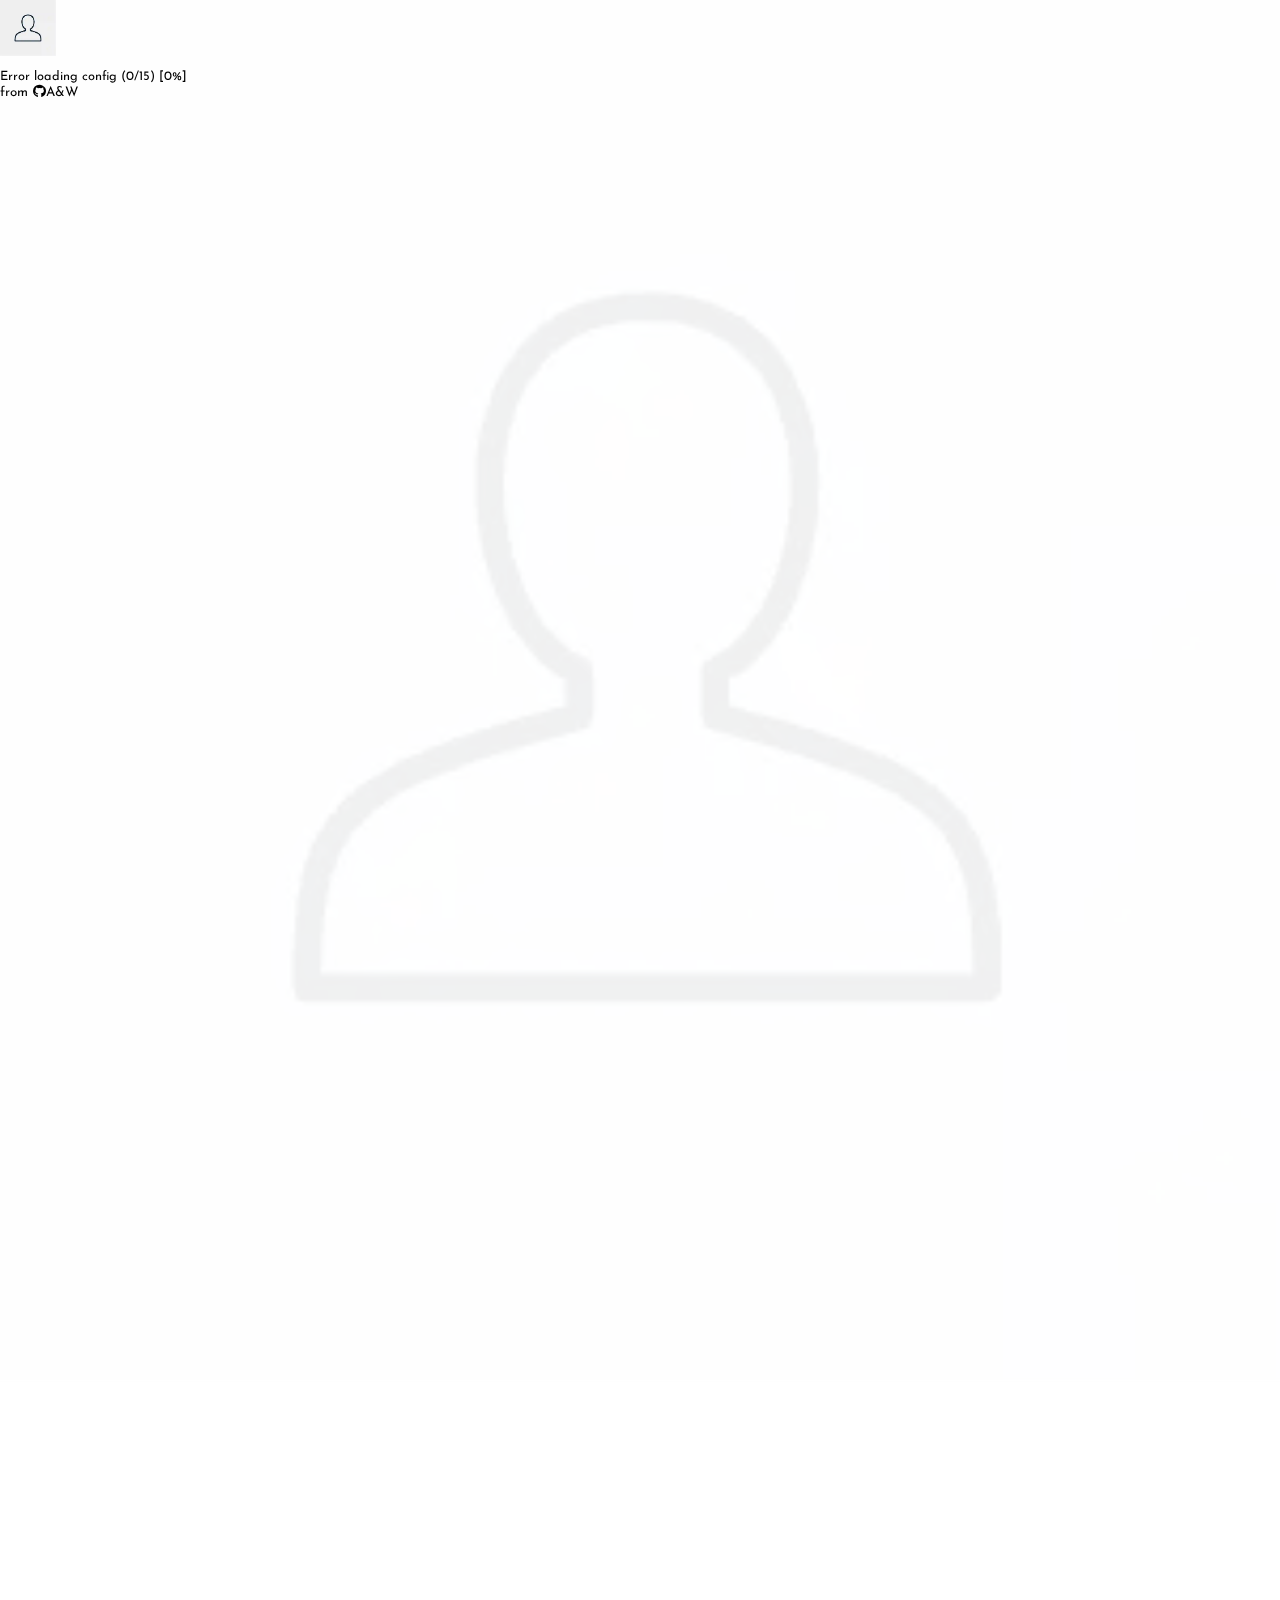
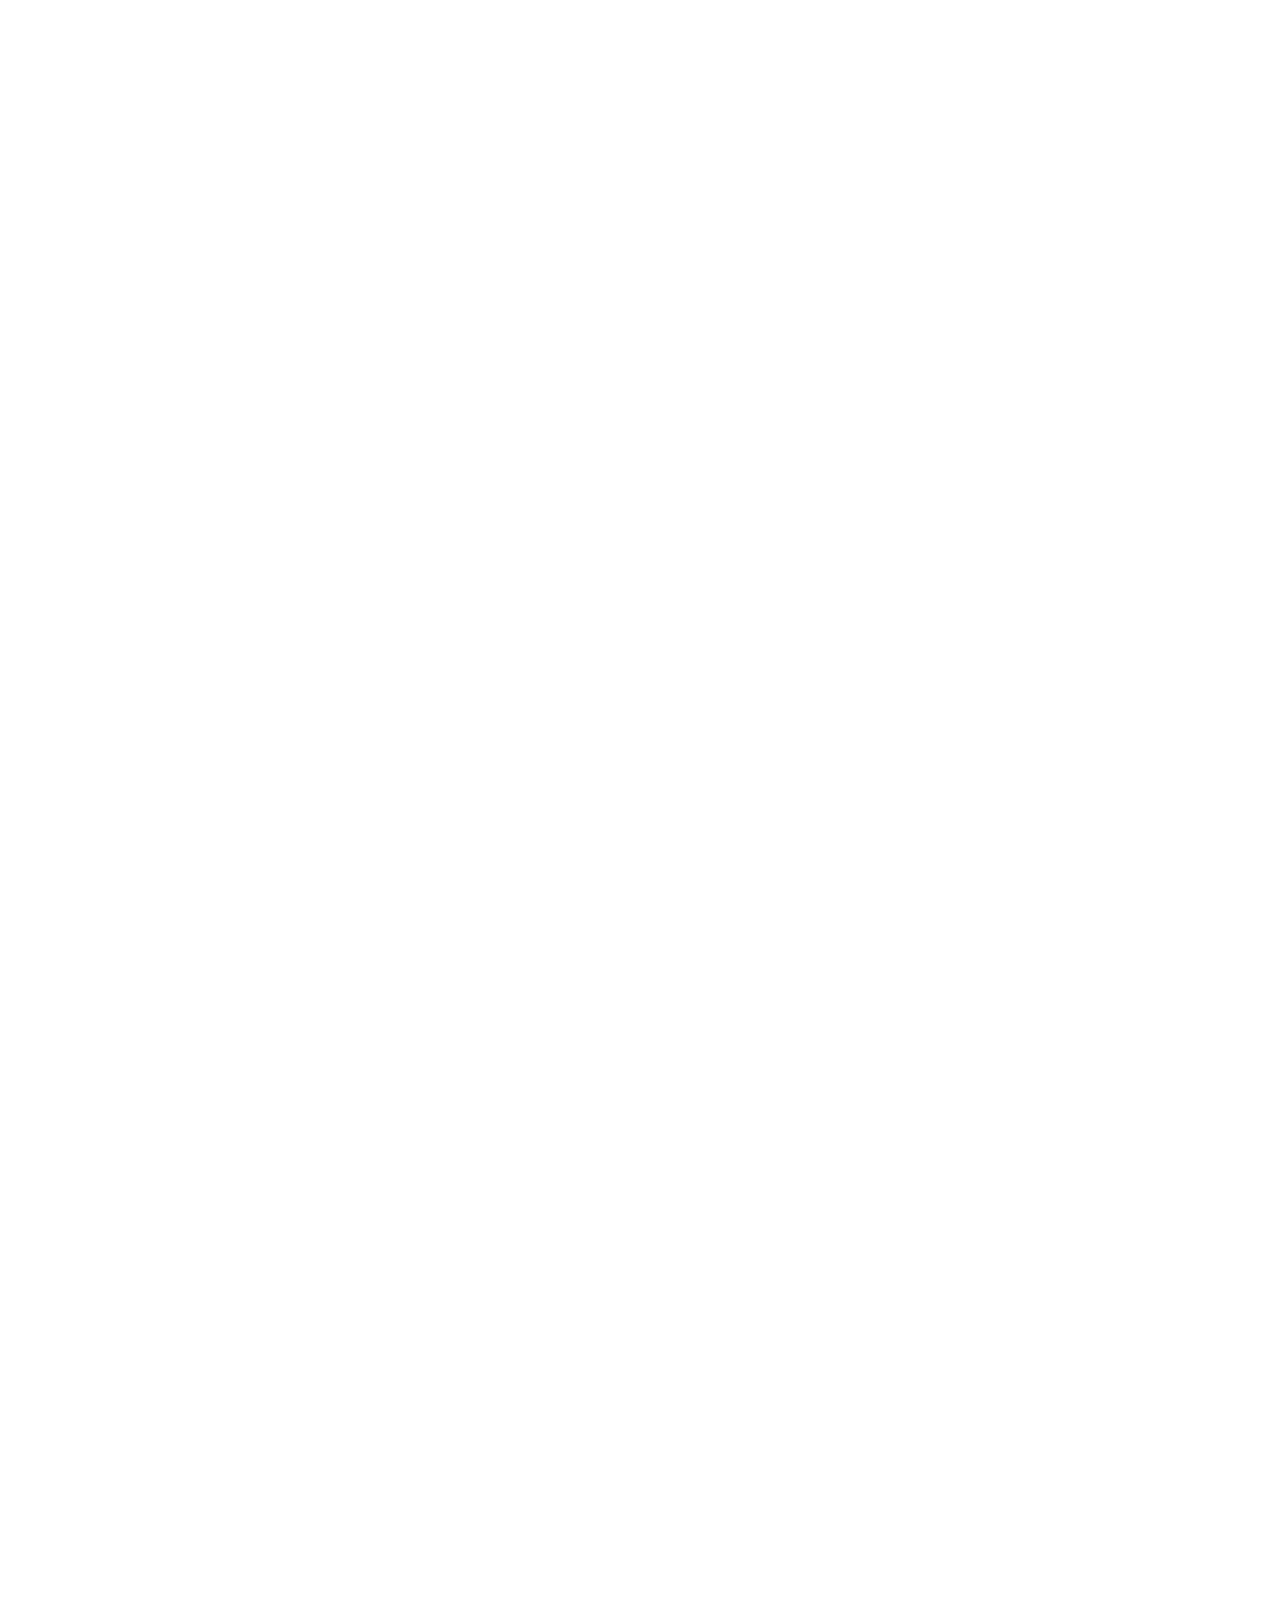
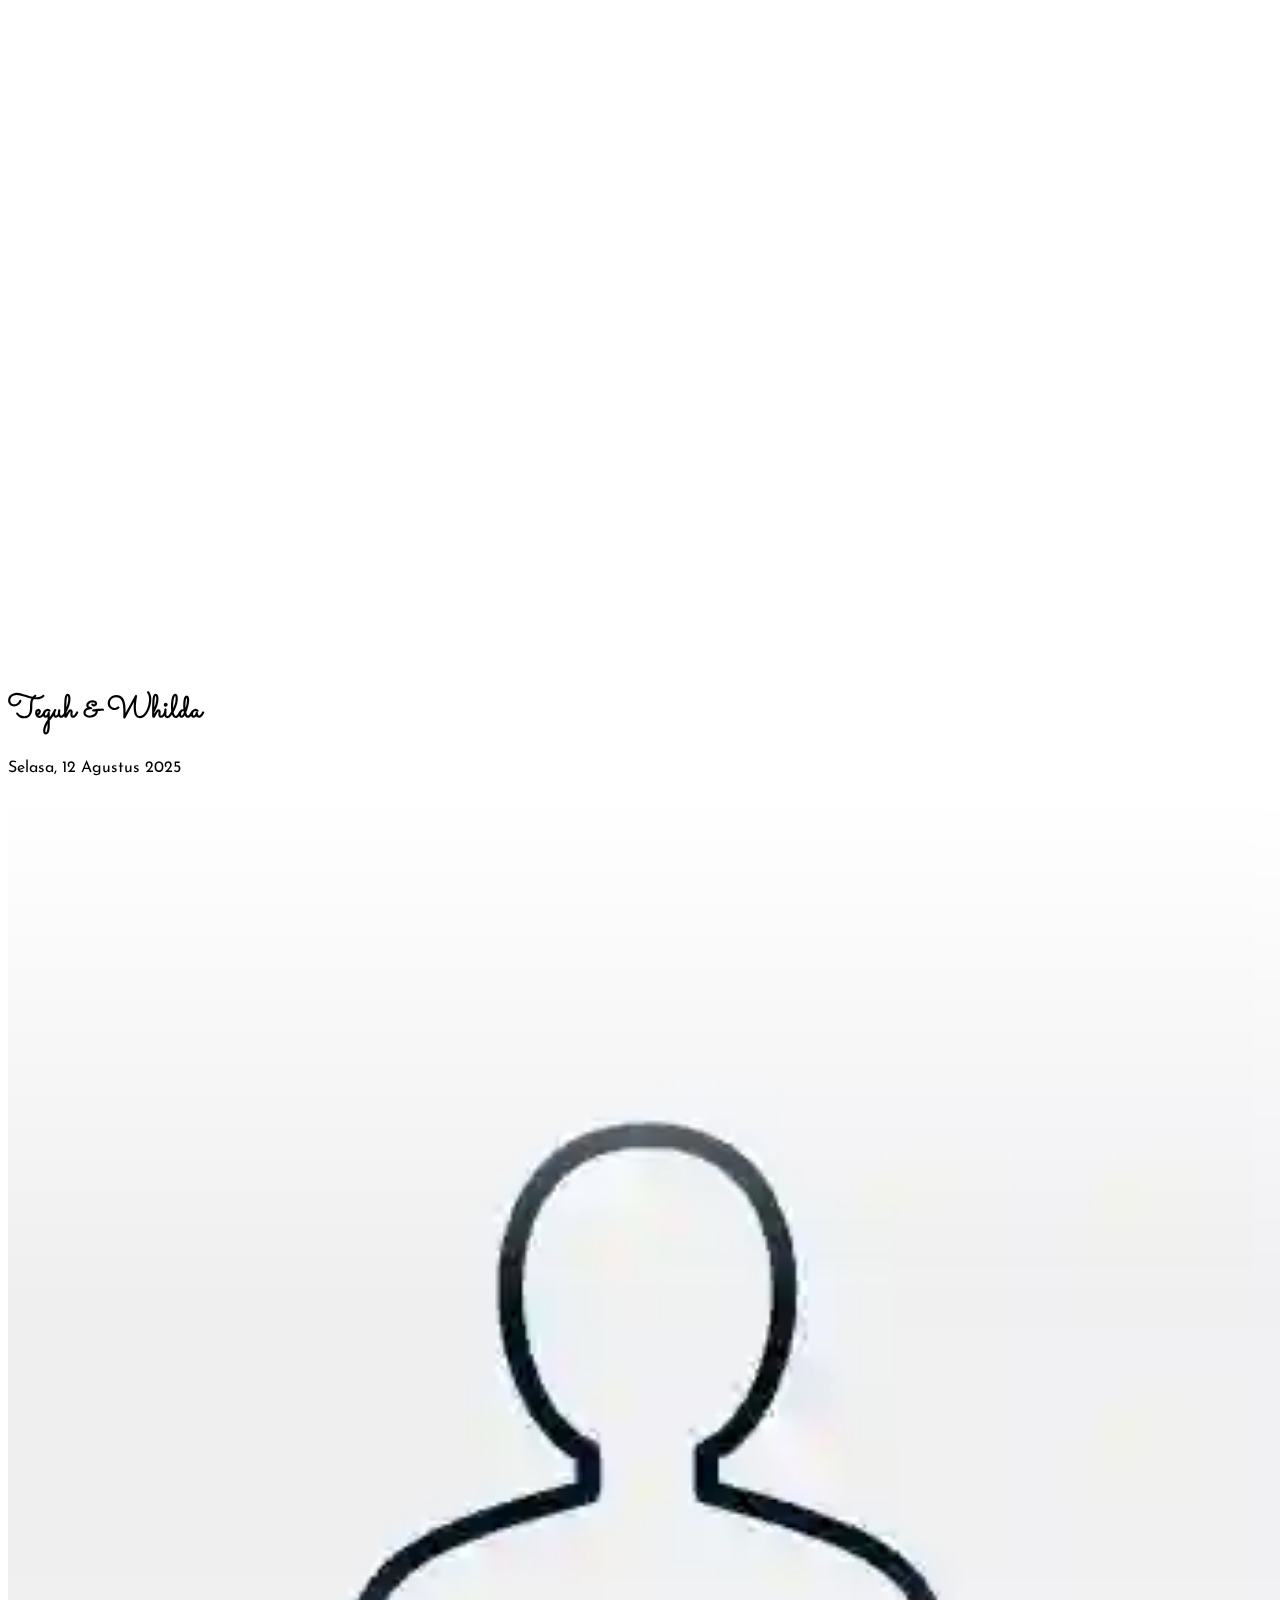
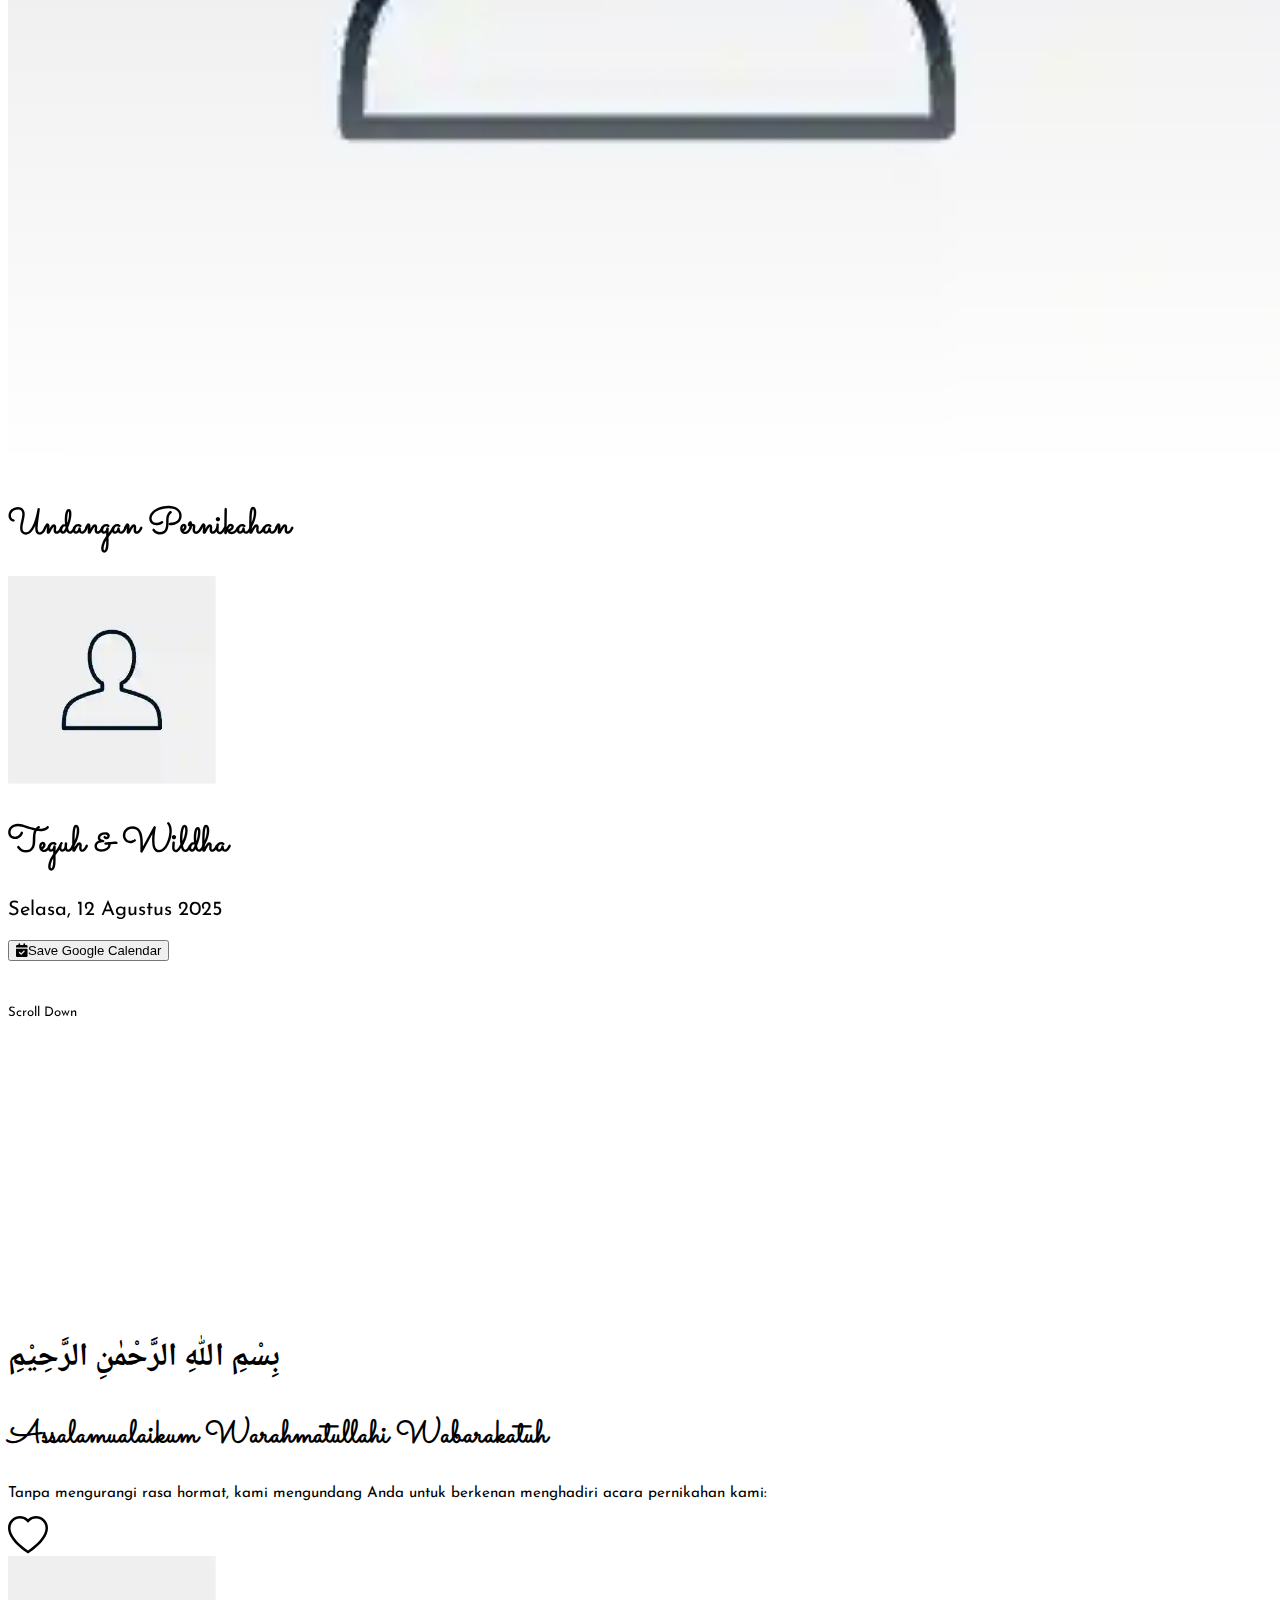
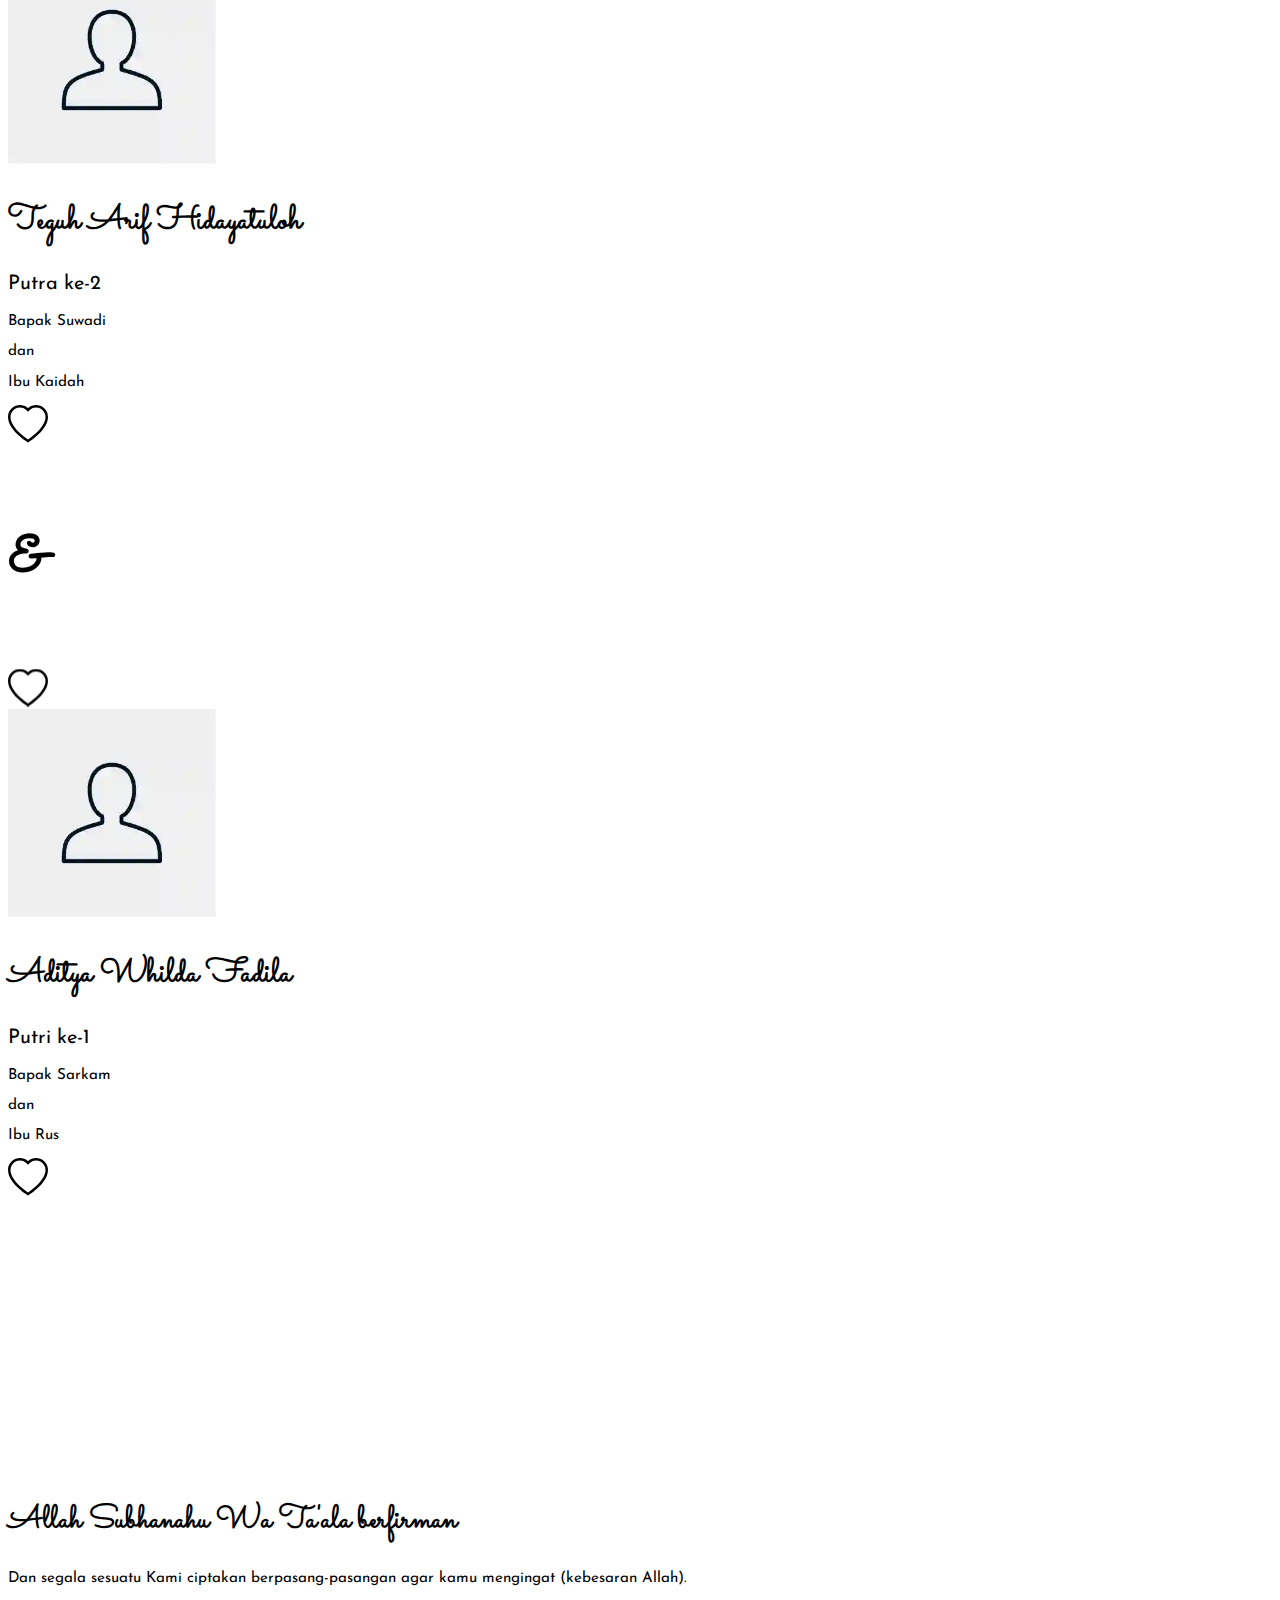
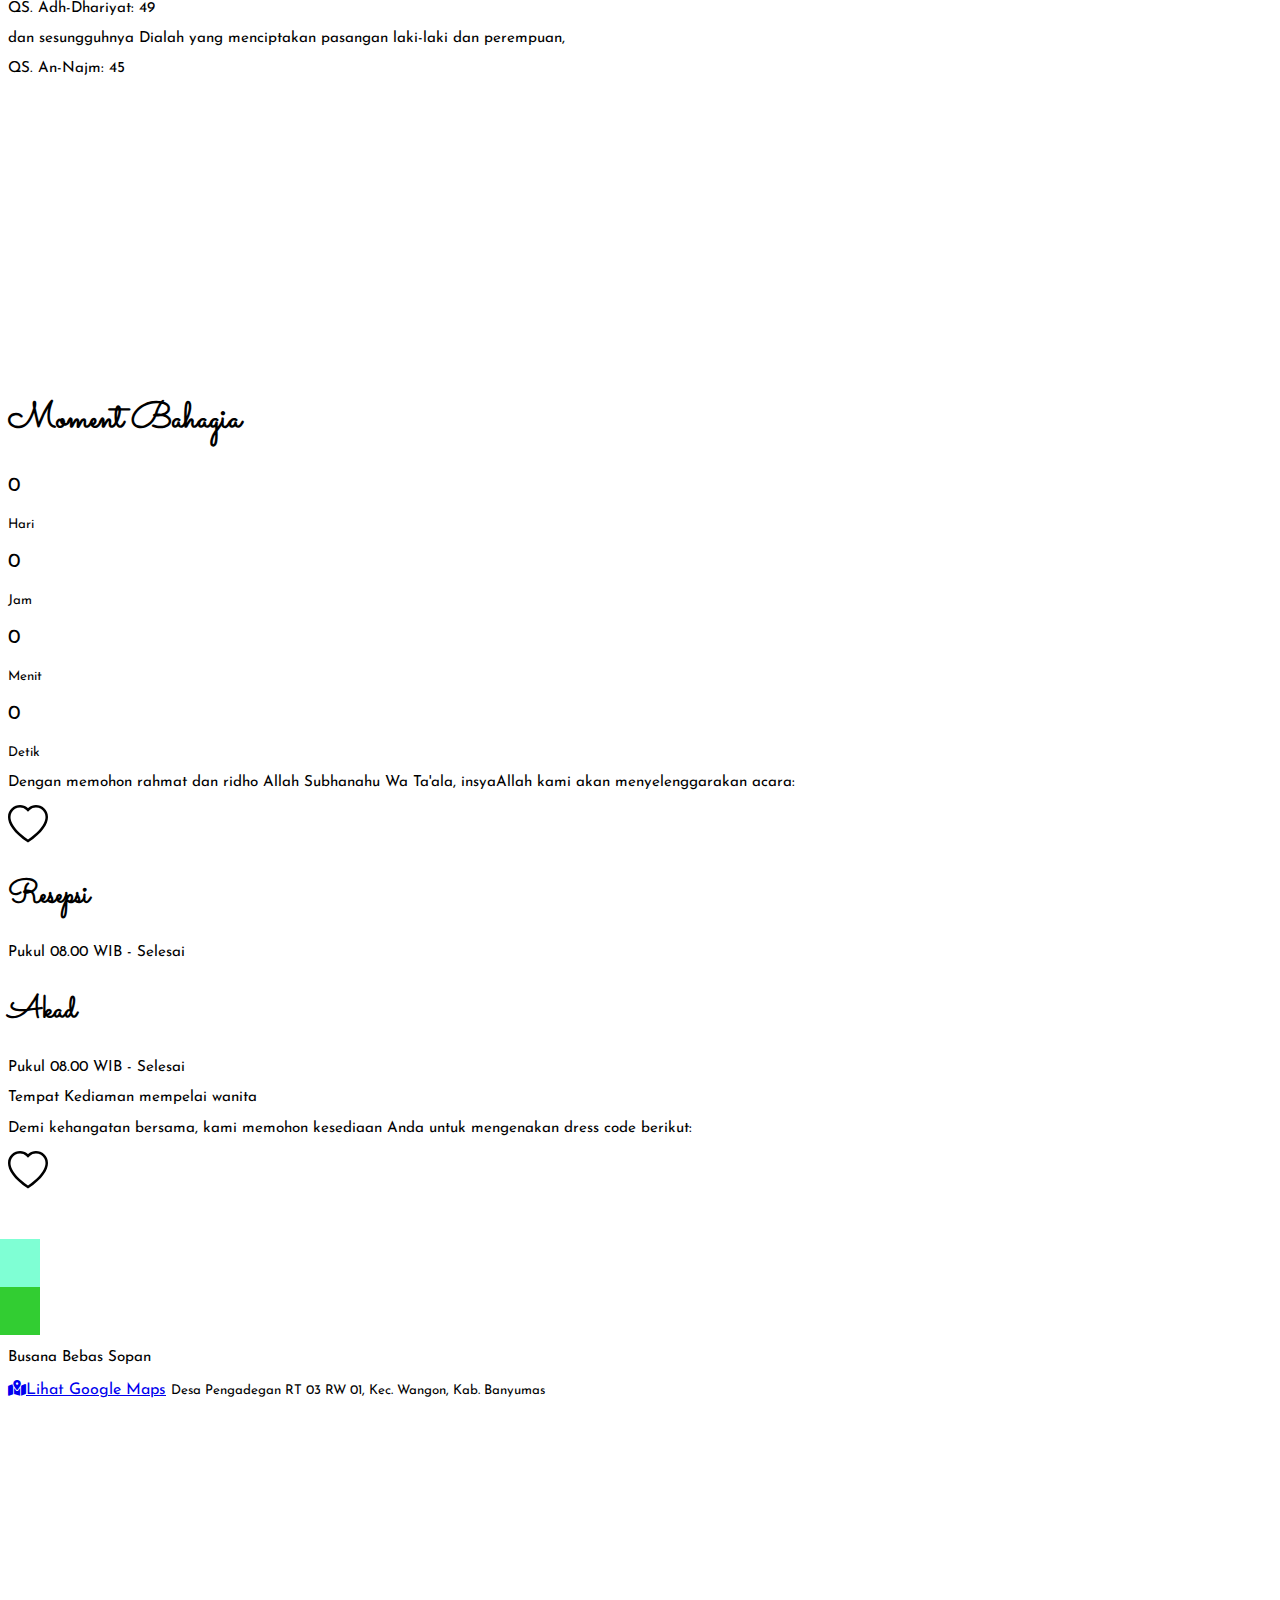
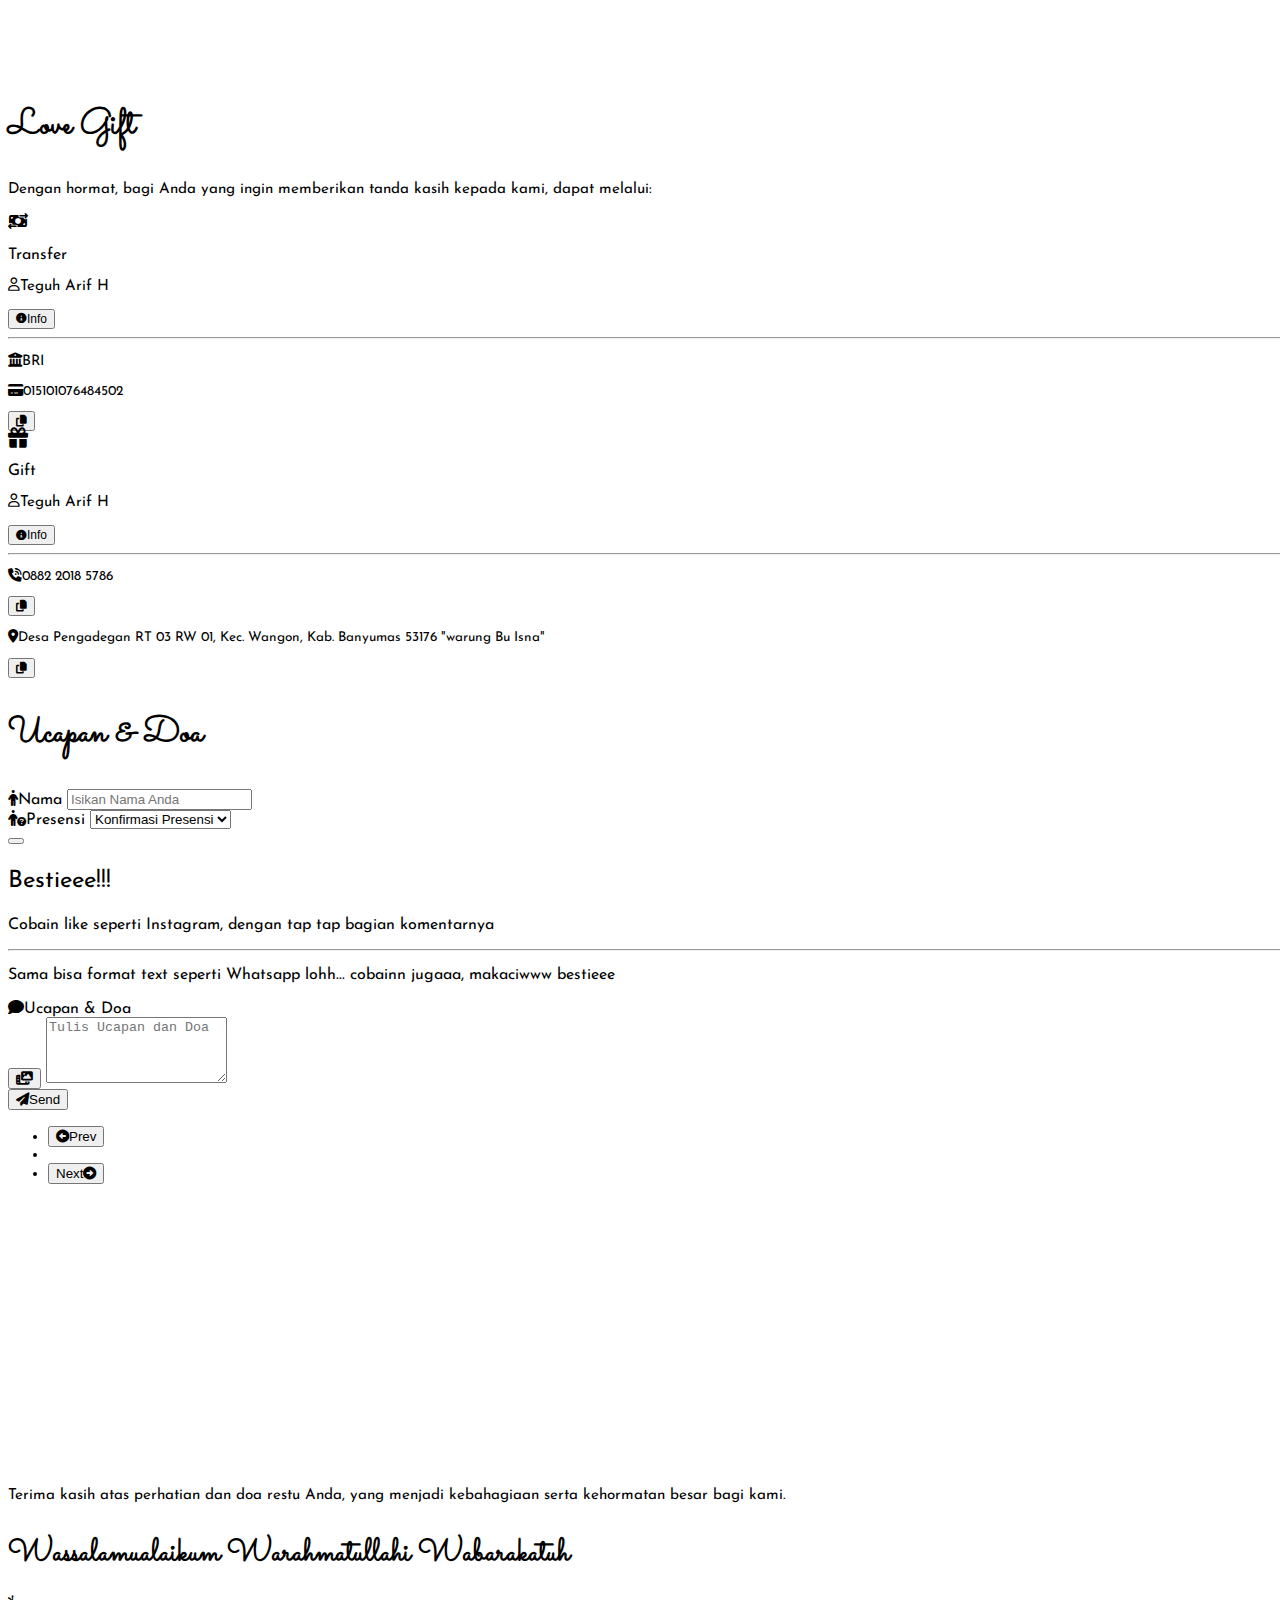
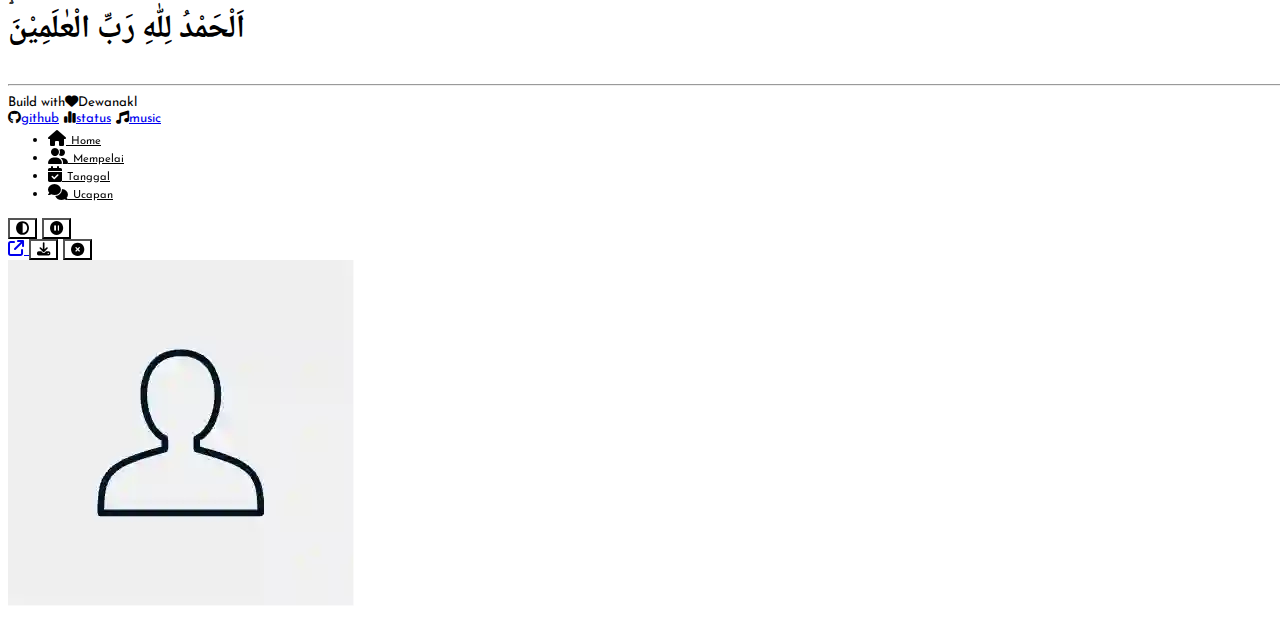
<file: index.html>
<!doctype html>
<html lang="id" data-bs-theme="auto">

<head>
    <!-- Common Tag -->
    <meta charset="utf-8">
    <meta name="viewport" content="width=device-width, initial-scale=1">
    <title>Website Undangan Pernikahan Teguh dan Whilda</title>

    <!-- SEO Tag -->
    <meta name="author" content="dewanakl">
    <meta name="language" content="id">
    <meta name="robots" content="index, follow, max-image-preview:large">
    <meta name="googlebot" content="index, follow, max-image-preview:large">
    <meta name="title" content="Website Undangan Pernikahan Wahyu dan Riski Secara Online">
    <meta name="description" content="Website Undangan Pernikahan Wahyu dan Riski Secara Online">
    <meta name="keywords" content="undangan, wedding, undangan digital, undangan online, wedding invitation, template undangan, template undangan pernikahan, undangan pernikahan, template undangan online, wedding invitation github, template website, template website undangan pernikahan">
    <meta property="og:title" content="Website Undangan Pernikahan Wahyu dan Riski Secara Online">
    <meta property="og:description" content="Website Undangan Pernikahan Wahyu dan Riski Secara Online">
    <meta property="og:keywords" content="undangan, wedding, undangan digital, undangan online, wedding invitation, template undangan, template undangan pernikahan, undangan pernikahan, template undangan online, wedding invitation github, template website, template website undangan pernikahan">
    <meta property="og:image" content="https://ulems.my.id/assets/images/bg.webp">
    <meta property="og:image:secure_url" content="https://ulems.my.id/assets/images/bg.webp">
    <meta property="og:image:type" content="image/webp">
    <meta property="og:image:alt" content="Website Undangan Pernikahan Wahyu dan Riski Secara Online">
    <meta property="og:image:width" content="980">
    <meta property="og:image:height" content="980">
    <meta property="og:type" content="website">
    <meta property="og:locale" content="id_ID">
    <meta property="og:url" content="https://ulems.my.id">
    <meta property="og:site_name" content="Website Undangan Pernikahan Wahyu dan Riski Secara Online">

    <!-- Appearance -->
    <meta name="mobile-web-app-capable" content="yes">
    <meta name="apple-mobile-web-app-title" content="Website Undangan Pernikahan Wahyu dan Riski Secara Online">
    <meta name="theme-color" content="#000000">
    <meta name="color-scheme" content="dark light">
    <meta name="apple-mobile-web-app-status-bar-style" content="black-translucent">
    <link rel="canonical" href="https://ulems.my.id/">
    <link rel="shortcut icon" type="image/x-icon" href="https://ulems.my.id/assets/favicon.ico">
    <link rel="apple-touch-icon" sizes="192x192" href="https://ulems.my.id/assets/images/icon-192x192.png">
    <link rel="icon" type="image/x-icon" href="https://ulems.my.id/assets/favicon.ico">

    <!-- Preconnect CDN -->
    <link rel="dns-prefetch" href="https://cdn.jsdelivr.net">
    <link rel="dns-prefetch" href="https://fonts.googleapis.com">
    <link rel="dns-prefetch" href="https://fonts.gstatic.com">
    <link rel="preconnect" href="https://cdn.jsdelivr.net" crossorigin="anonymous">
    <link rel="preconnect" href="https://fonts.googleapis.com" crossorigin="anonymous">
    <link rel="preconnect" href="https://fonts.gstatic.com" crossorigin="anonymous">

    <!-- Preload Resources -->
    <link rel="preload" href="https://fonts.googleapis.com/css2?family=Josefin+Sans&display=swap" as="style">
    <link rel="preload" href="https://fonts.googleapis.com/css2?family=Sacramento&display=swap" as="style">
    <link rel="preload" href="https://fonts.googleapis.com/css2?family=Noto+Naskh+Arabic&display=swap" as="style">
    <link rel="preload" href="https://cdn.jsdelivr.net/npm/bootstrap@5.3.7/dist/css/bootstrap.min.css" integrity="sha256-zRgmWB5PK4CvTx4FiXsxbHaYRBBjz/rvu97sOC7kzXI=" crossorigin="anonymous" as="style">
    <link rel="preload" href="https://cdn.jsdelivr.net/npm/@fortawesome/fontawesome-free@6.7.2/css/all.min.css" integrity="sha256-dABdfBfUoC8vJUBOwGVdm8L9qlMWaHTIfXt+7GnZCIo=" crossorigin="anonymous" as="style">
    <link rel="preload" href="https://cdn.jsdelivr.net/npm/bootstrap@5.3.7/dist/js/bootstrap.bundle.min.js" integrity="sha256-NfRUfZNkERrKSFA0c1a8VmCplPDYtpTYj5lQmKe1R/o=" crossorigin="anonymous" as="script">

    <!-- Fonts -->
    <link rel="stylesheet" href="https://fonts.googleapis.com/css2?family=Josefin+Sans&display=swap">
    <link rel="stylesheet" href="https://fonts.googleapis.com/css2?family=Sacramento&display=swap">
    <link rel="stylesheet" href="https://fonts.googleapis.com/css2?family=Noto+Naskh+Arabic&display=swap">

    <!-- Dependencies CSS -->
    <link rel="stylesheet" href="https://cdn.jsdelivr.net/npm/bootstrap@5.3.7/dist/css/bootstrap.min.css" integrity="sha256-zRgmWB5PK4CvTx4FiXsxbHaYRBBjz/rvu97sOC7kzXI=" crossorigin="anonymous">
    <link rel="stylesheet" href="https://cdn.jsdelivr.net/npm/@fortawesome/fontawesome-free@6.7.2/css/all.min.css" integrity="sha256-dABdfBfUoC8vJUBOwGVdm8L9qlMWaHTIfXt+7GnZCIo=" crossorigin="anonymous">
    <link rel="stylesheet" href="./css/guest.css">

    <!-- Dependencies JS -->
    <script defer src="https://cdn.jsdelivr.net/npm/bootstrap@5.3.7/dist/js/bootstrap.bundle.min.js" integrity="sha256-NfRUfZNkERrKSFA0c1a8VmCplPDYtpTYj5lQmKe1R/o=" crossorigin="anonymous"></script>
    <script src="./dist/guest.js"></script>
</head>

<!-- Jika tidak menggunakan komentar, hapus atribut data-key dan data-url, serta abaikan file dashboard.html. -->
<!-- If you're not using comments, remove the data-key and data-url attributes, and ignore dashboard.html. -->

<!-- Jika tidak menggunakan lagu, hapus atribut data-audio. -->
<!-- If you're not using a song, remove the data-audio attribute. -->

<!-- Ubah atribut time menjadi time-data (mengikuti format yang ditentukan). -->
<!-- Change the time attribute to time-data (follow the required format). -->

<!-- Atur data-confetti ke 'false' jika tidak ingin menggunakan konfeti. Hanya berfungsi saat komentar dimatikan. -->
<!-- Set data-confetti to 'false' if you don't want confetti. Only works when comments are disabled. -->

<!-- Kamu bisa langsung gunakan file rilis GitHub (guest.css, guest.js, admin.css, admin.js) tanpa perlu build. -->
<!-- You can use GitHub release files (guest.css, guest.js, admin.css, admin.js) directly without compiling. -->

<!-- Disarankan menggunakan 'data-src' pada tag <img> -->
<!-- It's recommended to use 'data-src' in the <img> tag -->

<!-- <html lang="id" data-bs-theme="auto"> ['auto', 'dark', 'light'] -->

<body data-key="d9faced3377732b0edf19e90d1bde0cd5de04801c75eb41743" data-url="https://api.ulems.my.id/" data-audio="./assets/music/pure-love-304010.mp3" data-confetti="true" data-time="2025-08-12 08:00:00">

    <!-- Root Invitation -->
    <div class="row m-0 p-0 opacity-0" id="root">

        <!-- Desktop mode -->
        <div class="sticky-top vh-100 d-none d-sm-block col-sm-5 col-md-6 col-lg-7 col-xl-8 col-xxl-9 overflow-y-hidden m-0 p-0">
            <div class="position-relative bg-white-black d-flex justify-content-center align-items-center vh-100">
                <div class="d-flex position-absolute w-100 h-100">
                    <div class="position-relative overflow-hidden vw-100">
                        <div class="position-absolute h-100 w-100 slide-desktop" style="opacity: 0;">
                            <img src="./assets/images/placeholder.webp" data-src="./assets/images/bg1.jpg" alt="bg" class="bg-cover-home" style="mask-image: none; opacity: 30%;">
                        </div>
                        <div class="position-absolute h-100 w-100 slide-desktop" style="opacity: 0;">
                            <img src="./assets/images/placeholder.webp" data-src="./assets/images/bg2.jpg" alt="bg" class="bg-cover-home" style="mask-image: none; opacity: 30%;">
                        </div>
                        <div class="position-absolute h-100 w-100 slide-desktop" style="opacity: 0;">
                            <img src="./assets/images/placeholder.webp" data-src="./assets/images/bg3.jpg" alt="bg" class="bg-cover-home" style="mask-image: none; opacity: 30%;">
                        </div>
                    </div>
                </div>

                <div class="text-center p-4 bg-overlay-auto rounded-5">
                    <h2 class="font-esthetic mb-4" style="font-size: 2rem;">Teguh &amp; Whilda</h2>
                    <p class="m-0" style="font-size: 1rem;">Selasa, 12 Agustus 2025</p>
                </div>
            </div>
        </div>

        <!-- Smartphone mode -->
        <div class="col-sm-7 col-md-6 col-lg-5 col-xl-4 col-xxl-3 m-0 p-0">
            <!-- Main Content -->
            <main data-bs-spy="scroll" data-bs-target="#navbar-menu" data-bs-root-margin="25% 0% 0% 0%" data-bs-smooth-scroll="true" tabindex="0">

                <!-- Home -->
                <section id="home" class="bg-light-dark position-relative overflow-hidden p-0 m-0">
                    <img src="./assets/images/placeholder.webp" data-src="./assets/images/bg.webp" alt="bg" class="position-absolute opacity-25 top-50 start-50 translate-middle bg-cover-home">

                    <div class="position-relative text-center bg-overlay-auto" style="background-color: unset;">
                        <h1 class="font-esthetic pt-5 pb-4 fw-medium" style="font-size: 2.25rem;">Undangan Pernikahan</h1>

                        <img src="./assets/images/placeholder.webp" data-src="./assets/images/bg.png" alt="bg" onclick="undangan.guest.modal(this)" class="img-center-crop rounded-circle border border-3 border-light shadow my-4 mx-auto cursor-pointer">

                        <h2 class="font-esthetic my-4" style="font-size: 2.25rem;">Teguh &amp; Wildha</h2>
                        <p class="my-2" style="font-size: 1.25rem;">Selasa, 12 Agustus 2025</p>

                        <button class="btn btn-outline-auto btn-sm shadow rounded-pill px-3 py-1" style="font-size: 0.825rem;">
                            <i class="fa-solid fa-calendar-check me-2"></i>Save Google Calendar
                        </button>

                        <div class="d-flex justify-content-center align-items-center mt-4 mb-2">
                            <div class="mouse-animation border border-secondary border-2 rounded-5 px-2 py-1 opacity-50">
                                <div class="scroll-animation rounded-4 bg-secondary"></div>
                            </div>
                        </div>

                        <p class="pb-4 m-0 text-secondary" style="font-size: 0.825rem;">Scroll Down</p>
                    </div>
                </section>

                <!-- Wave Separator -->
                <div class="svg-wrapper">
                    <svg xmlns="http://www.w3.org/2000/svg" viewBox="0 0 1440 320" class="color-theme-svg no-gap-bottom">
                        <path fill="currentColor" fill-opacity="1" d="M0,160L48,144C96,128,192,96,288,106.7C384,117,480,171,576,165.3C672,160,768,96,864,96C960,96,1056,160,1152,154.7C1248,149,1344,75,1392,37.3L1440,0L1440,320L1392,320C1344,320,1248,320,1152,320C1056,320,960,320,864,320C768,320,672,320,576,320C480,320,384,320,288,320C192,320,96,320,48,320L0,320Z"></path>
                    </svg>
                </div>

                <!-- Bride -->
                <section class="bg-white-black text-center" id="bride">
                    <h2 class="font-arabic py-4 m-0" style="font-size: 2rem;">بِسْمِ اللّٰهِ الرَّحْمٰنِ الرَّحِيْمِ</h2>
                    <h2 class="font-esthetic py-4 m-0" style="font-size: 2rem;">Assalamualaikum Warahmatullahi Wabarakatuh</h2>
                    <p class="pb-4 px-2 m-0" style="font-size: 0.95rem;">Tanpa mengurangi rasa hormat, kami mengundang Anda untuk berkenan menghadiri acara pernikahan kami:</p>

                    <div class="overflow-x-hidden pb-4">

                        <div class="position-relative">
                            <!-- Love animation -->
                            <div class="position-absolute" style="top: 0%; right: 5%;">
                                <svg xmlns="http://www.w3.org/2000/svg" width="40" height="40" fill="currentColor" class="opacity-50" data-time="500" data-class="animate-love" viewBox="0 0 16 16">
                                    <path d="m8 2.748-.717-.737C5.6.281 2.514.878 1.4 3.053c-.523 1.023-.641 2.5.314 4.385.92 1.815 2.834 3.989 6.286 6.357 3.452-2.368 5.365-4.542 6.286-6.357.955-1.886.838-3.362.314-4.385C13.486.878 10.4.28 8.717 2.01zM8 15C-7.333 4.868 3.279-3.04 7.824 1.143q.09.083.176.171a3 3 0 0 1 .176-.17C12.72-3.042 23.333 4.867 8 15" />
                                </svg>
                            </div>

                            <div data-aos="fade-right" data-aos-duration="2000" class="pb-1">
                                <img src="./assets/images/placeholder.webp" data-src="./assets/images/cowo.png" alt="cowo" onclick="undangan.guest.modal(this)" class="img-center-crop rounded-circle border border-3 border-light shadow my-4 mx-auto cursor-pointer">
                                <h2 class="font-esthetic m-0" style="font-size: 2.125rem;">Teguh Arif Hidayatuloh</h2>
                                <p class="mt-3 mb-1" style="font-size: 1.25rem;">Putra ke-2</p>
                                <p class="mb-0" style="font-size: 0.95rem;">Bapak Suwadi</p>
                                <p class="mb-0" style="font-size: 0.95rem;">dan</p>
                                <p class="mb-0" style="font-size: 0.95rem;">Ibu Kaidah</p>
                            </div>

                            <!-- Love animation -->
                            <div class="position-absolute" style="top: 90%; left: 5%;">
                                <svg xmlns="http://www.w3.org/2000/svg" width="40" height="40" fill="currentColor" class="opacity-50" data-time="2000" data-class="animate-love" viewBox="0 0 16 16">
                                    <path d="m8 2.748-.717-.737C5.6.281 2.514.878 1.4 3.053c-.523 1.023-.641 2.5.314 4.385.92 1.815 2.834 3.989 6.286 6.357 3.452-2.368 5.365-4.542 6.286-6.357.955-1.886.838-3.362.314-4.385C13.486.878 10.4.28 8.717 2.01zM8 15C-7.333 4.868 3.279-3.04 7.824 1.143q.09.083.176.171a3 3 0 0 1 .176-.17C12.72-3.042 23.333 4.867 8 15" />
                                </svg>
                            </div>
                        </div>

                        <h2 class="font-esthetic mt-4" style="font-size: 4.5rem;">&amp;</h2>

                        <div class="position-relative">
                            <!-- Love animation -->
                            <div class="position-absolute" style="top: 0%; right: 5%;">
                                <svg xmlns="http://www.w3.org/2000/svg" width="40" height="40" fill="currentColor" class="opacity-50" data-time="3000" data-class="animate-love" viewBox="0 0 16 16">
                                    <path d="m8 2.748-.717-.737C5.6.281 2.514.878 1.4 3.053c-.523 1.023-.641 2.5.314 4.385.92 1.815 2.834 3.989 6.286 6.357 3.452-2.368 5.365-4.542 6.286-6.357.955-1.886.838-3.362.314-4.385C13.486.878 10.4.28 8.717 2.01zM8 15C-7.333 4.868 3.279-3.04 7.824 1.143q.09.083.176.171a3 3 0 0 1 .176-.17C12.72-3.042 23.333 4.867 8 15" />
                                </svg>
                            </div>

                            <div data-aos="fade-left" data-aos-duration="2000" class="pb-1">
                                <img src="./assets/images/placeholder.webp" data-src="./assets/images/cewe.png" alt="cewe" onclick="undangan.guest.modal(this)" class="img-center-crop rounded-circle border border-3 border-light shadow my-4 mx-auto cursor-pointer">
                                <h2 class="font-esthetic m-0" style="font-size: 2.125rem;">Aditya Whilda Fadila</h2>
                                <p class="mt-3 mb-1" style="font-size: 1.25rem;">Putri ke-1</p>
                                <p class="mb-0" style="font-size: 0.95rem;">Bapak Sarkam</p>
                                <p class="mb-0" style="font-size: 0.95rem;">dan</p>
                                <p class="mb-0" style="font-size: 0.95rem;">Ibu Rus</p>
                            </div>

                            <!-- Love animation -->
                            <div class="position-absolute" style="top: 90%; left: 5%;">
                                <svg xmlns="http://www.w3.org/2000/svg" width="40" height="40" fill="currentColor" class="opacity-50" data-time="2500" data-class="animate-love" viewBox="0 0 16 16">
                                    <path d="m8 2.748-.717-.737C5.6.281 2.514.878 1.4 3.053c-.523 1.023-.641 2.5.314 4.385.92 1.815 2.834 3.989 6.286 6.357 3.452-2.368 5.365-4.542 6.286-6.357.955-1.886.838-3.362.314-4.385C13.486.878 10.4.28 8.717 2.01zM8 15C-7.333 4.868 3.279-3.04 7.824 1.143q.09.083.176.171a3 3 0 0 1 .176-.17C12.72-3.042 23.333 4.867 8 15" />
                                </svg>
                            </div>
                        </div>
                    </div>
                </section>

                <!-- Wave Separator -->
                <div class="svg-wrapper">
                    <svg xmlns="http://www.w3.org/2000/svg" viewBox="0 0 1440 320" class="color-theme-svg no-gap-bottom">
                        <path fill="currentColor" fill-opacity="1" d="M0,192L40,181.3C80,171,160,149,240,149.3C320,149,400,171,480,165.3C560,160,640,128,720,128C800,128,880,160,960,186.7C1040,213,1120,235,1200,218.7C1280,203,1360,149,1400,122.7L1440,96L1440,0L1400,0C1360,0,1280,0,1200,0C1120,0,1040,0,960,0C880,0,800,0,720,0C640,0,560,0,480,0C400,0,320,0,240,0C160,0,80,0,40,0L0,0Z"></path>
                    </svg>
                </div>

                <!-- Firman Allah Subhanahu Wa Ta'ala -->
                <section class="bg-light-dark pt-2 pb-4">
                    <div class="container text-center">
                        <h2 class="font-esthetic pt-2 pb-1 m-0" style="font-size: 2rem;">Allah Subhanahu Wa Ta'ala berfirman</h2>

                        <div class="bg-theme-auto mt-4 p-3 shadow rounded-4" data-aos="fade-down" data-aos-duration="2000">
                            <p class="p-1 mb-2" style="font-size: 0.95rem;">Dan segala sesuatu Kami ciptakan berpasang-pasangan agar kamu mengingat (kebesaran Allah).</p>
                            <p class="m-0 p-0 text-theme-auto" style="font-size: 0.95rem;">QS. Adh-Dhariyat: 49</p>
                        </div>

                        <div class="bg-theme-auto mt-4 p-3 shadow rounded-4" data-aos="fade-down" data-aos-duration="2000">
                            <p class="p-1 mb-2" style="font-size: 0.95rem;">dan sesungguhnya Dialah yang menciptakan pasangan laki-laki dan perempuan,</p>
                            <p class="m-0 p-0 text-theme-auto" style="font-size: 0.95rem;">QS. An-Najm: 45</p>
                        </div>
                    </div>
                </section>

                <!-- Love Story --> 
                <!--
                <section class="bg-light-dark pt-2 pb-4">
                    <div class="container">
                        <div class="bg-theme-auto rounded-5 shadow p-3">
                            <h2 class="font-esthetic text-center py-2 mb-2" style="font-size: 2.125rem;">Kisah Cinta</h2>

                            

                            <div id="video-love-stroy" class="position-relative rounded-4 mb-1 pb-0" data-src="./assets/video/265501_tiny.mp4" data-vid-class="w-100 rounded-4 shadow-sm m-0 p-0">
                                <div class="position-absolute d-flex flex-column justify-content-center align-items-center top-50 start-50 translate-middle w-100 h-100 bg-overlay-auto rounded-4 z-3" id="video-love-stroy-loading">
                                    <div class="progress w-25" role="progressbar" style="height: 0.5rem;" aria-label="progress bar">
                                        <div class="progress-bar" id="progress-bar-video-love-stroy" style="width: 0%;"></div>
                                    </div>
                                    <small class="mt-1 text-theme-auto bg-theme-auto py-0 px-2 rounded-4" id="progress-info-video-love-stroy" style="font-size: 0.7rem;"></small>
                                </div>
                            </div>

                            <div class="position-relative">
                                <div class="position-absolute d-flex justify-content-center align-items-center top-50 start-50 translate-middle w-100 h-100 bg-overlay-auto z-3" style="opacity: 100%; background-color: unset;">
                                    <button class="btn btn-outline-auto btn-sm rounded-4 shadow-sm" onclick="undangan.guest.showStory(this.parentNode)"><i class="fa-solid fa-heart fa-bounce me-2"></i>Lihat Story</button>
                                </div>

                                <div class="overflow-y-scroll overflow-x-hidden p-2 with-scrollbar" style="height: 15rem;">
                                    <div class="row">
                                        <div class="col-auto position-relative">
                                            <p class="position-relative d-flex justify-content-center align-items-center bg-theme-auto border border-secondary border-2 opacity-100 rounded-circle m-0 p-0 z-1" style="width: 2rem; height: 2rem;">1</p>
                                            <hr class="position-absolute top-0 start-50 translate-middle-x border border-secondary h-100 z-0 opacity-100 m-0 rounded-4 shadow-none">
                                        </div>
                                        <div class="col mt-1 mb-3 ps-0">
                                            <p class="fw-bold mb-2">💼 Awal Pertemuan Sederhana</p>
                                            <p class="small mb-0">
                                                Pada Januari 2025, Wahyu, seorang desainer grafis berusia 28 tahun, bertemu Riski, copywriter yang dikenal cerdas dan pendiam, dalam proyek branding perusahaan. Interaksi mereka di ruang rapat terbatas pada urusan kerja, penuh adab dan profesional. Tanpa Wahyu ketahui, Riski sebenarnya pernah melihat karya desain Wahyu di lomba nasional dua tahun lalu dan kagum dengan bakatnya. Namun, sesuai prinsipnya, Riski menjaga jarak dan hanya fokus pada tugas, menghindari interaksi yang tidak perlu.
                                            </p>
                                        </div>
                                    </div>
                                    <div class="row">
                                        <div class="col-auto position-relative">
                                            <p class="position-relative d-flex justify-content-center align-items-center bg-theme-auto border border-secondary border-2 opacity-100 rounded-circle m-0 p-0 z-1" style="width: 2rem; height: 2rem;">2</p>
                                            <hr class="position-absolute top-0 start-50 translate-middle-x border border-secondary h-100 z-0 opacity-100 m-0 rounded-4 shadow-none">
                                        </div>
                                        <div class="col mt-1 mb-3 ps-0">
                                            <p class="fw-bold mb-2">💞 Benih Cinta dalam Ujian</p>
                                            <p class="small mb-0">
                                                Memasuki Februari 2025, proyek mereka menghadapi krisis: klien menolak konsep awal dan mengancam membatalkan kontrak. Di tengah tekanan, Riski tampil dengan solusi kreatif yang menyelamatkan proyek, membuat Wahyu terkesan dengan ketenangan dan kecerdasannya. Diam-diam, Wahyu mulai memperhatikan Riski lebih dalam, terutama melalui unggahan media sosialnya yang penuh dengan nilai keimanan dan kesabaran. Merasa ada kesamaan visi, Wahyu beristikharah dan memutuskan memulai taaruf. Ia menghubungi seorang ustaz terpercaya sebagai perantara. Kejutan muncul saat Riski mengaku bahwa ia juga telah lama memperhatikan Wahyu, namun menahan diri hingga ada niat yang jelas, sebuah pengakuan yang membuat hati Wahyu hangat.
                                            </p>
                                        </div>
                                    </div>
                                    <div class="row">
                                        <div class="col-auto position-relative">
                                            <p class="position-relative d-flex justify-content-center align-items-center bg-theme-auto border border-secondary border-2 opacity-100 rounded-circle m-0 p-0 z-1" style="width: 2rem; height: 2rem;">3</p>
                                            <hr class="position-absolute top-0 start-50 translate-middle-x border border-secondary h-100 z-0 opacity-100 m-0 rounded-4 shadow-none">
                                        </div>
                                        <div class="col mt-1 mb-3 ps-0">
                                            <p class="fw-bold mb-2">💍 Langkah Menuju Ridha Allah</p>
                                            <p class="small mb-0">
                                                Proses taaruf berjalan penuh keikhlasan, dengan pendamping yang memastikan setiap langkah sesuai syariat. Wahyu dan Riski saling terbuka tentang impian membangun keluarga yang diridhai Allah. Namun, sebuah ujian datang: keluarga Riski ragu karena latar belakang ekonomi Wahyu yang sederhana. Di sinilah plot twist terungkap—Wahyu mempresentasikan rencana usaha sosial berbasis seni yang telah ia kembangkan diam-diam, menunjukkan visinya untuk memberi manfaat bagi umat. Presentasi itu meluluhkan hati keluarga Riski. Pada Maret 2025, setelah istikharah dan mendapat restu keluarga, Wahyu melamar Riski dalam acara sederhana namun penuh makna. Dengan niat tulus, mereka melangkah menuju pernikahan, yakin bahwa Allah telah merajut kisah mereka dengan indah.
                                            </p>
                                        </div>
                                    </div>
                                </div>
                            </div>
                        </div>
                    </div>
                </section> 
                -->
                

                <!-- Wave Separator -->
                <div class="svg-wrapper">
                    <svg xmlns="http://www.w3.org/2000/svg" viewBox="0 0 1440 320" class="color-theme-svg no-gap-bottom">
                        <path fill="currentColor" fill-opacity="1" d="M0,96L30,106.7C60,117,120,139,180,154.7C240,171,300,181,360,186.7C420,192,480,192,540,181.3C600,171,660,149,720,154.7C780,160,840,192,900,208C960,224,1020,224,1080,208C1140,192,1200,160,1260,138.7C1320,117,1380,107,1410,101.3L1440,96L1440,320L1410,320C1380,320,1320,320,1260,320C1200,320,1140,320,1080,320C1020,320,960,320,900,320C840,320,780,320,720,320C660,320,600,320,540,320C480,320,420,320,360,320C300,320,240,320,180,320C120,320,60,320,30,320L0,320Z"></path>
                    </svg>
                </div>

                <!-- Wedding Date -->
                <section class="bg-white-black pb-2" id="wedding-date">
                    <div class="container text-center">
                        <h2 class="font-esthetic py-4 m-0" style="font-size: 2.25rem;">Moment Bahagia</h2>

                        <div class="border rounded-pill shadow py-2 px-4 mt-2 mb-4">
                            <div class="row justify-content-center">
                                <div class="col-3 p-1">
                                    <p class="d-inline m-0 p-0" style="font-size: 1.25rem;" id="day">0</p><small class="ms-1 me-0 my-0 p-0 d-inline">Hari</small>
                                </div>
                                <div class="col-3 p-1">
                                    <p class="d-inline m-0 p-0" style="font-size: 1.25rem;" id="hour">0</p><small class="ms-1 me-0 my-0 p-0 d-inline">Jam</small>
                                </div>
                                <div class="col-3 p-1">
                                    <p class="d-inline m-0 p-0" style="font-size: 1.25rem;" id="minute">0</p><small class="ms-1 me-0 my-0 p-0 d-inline">Menit</small>
                                </div>
                                <div class="col-3 p-1">
                                    <p class="d-inline m-0 p-0" style="font-size: 1.25rem;" id="second">0</p><small class="ms-1 me-0 my-0 p-0 d-inline">Detik</small>
                                </div>
                            </div>
                        </div>

                        <p class="py-2 m-0" style="font-size: 0.95rem;">Dengan memohon rahmat dan ridho Allah Subhanahu Wa Ta'ala, insyaAllah kami akan menyelenggarakan acara:</p>

                        <!-- Love animation -->
                        <div class="position-relative">
                            <div class="position-absolute" style="top: 0%; right: 5%;">
                                <svg xmlns="http://www.w3.org/2000/svg" width="40" height="40" fill="currentColor" class="opacity-50" data-time="3000" data-class="animate-love" viewBox="0 0 16 16">
                                    <path d="m8 2.748-.717-.737C5.6.281 2.514.878 1.4 3.053c-.523 1.023-.641 2.5.314 4.385.92 1.815 2.834 3.989 6.286 6.357 3.452-2.368 5.365-4.542 6.286-6.357.955-1.886.838-3.362.314-4.385C13.486.878 10.4.28 8.717 2.01zM8 15C-7.333 4.868 3.279-3.04 7.824 1.143q.09.083.176.171a3 3 0 0 1 .176-.17C12.72-3.042 23.333 4.867 8 15" />
                                </svg>
                            </div>
                        </div>

                        <div class="overflow-x-hidden">
                            <div class="py-2" data-aos="fade-left" data-aos-duration="1500">
                                <h2 class="font-esthetic m-0 py-2" style="font-size: 2rem;">Resepsi</h2>
                                <p style="font-size: 0.95rem;">Pukul 08.00 WIB - Selesai</p>

                            </div>


                            <div class="py-2" data-aos="fade-right" data-aos-duration="1500">
                                <h2 class="font-esthetic m-0 py-2" style="font-size: 2rem;">Akad</h2>
                                <p style="font-size: 0.95rem;">Pukul 08.00 WIB - Selesai</p>
                                <p style="font-size: 0.95rem;">Tempat Kediaman mempelai wanita</p>
                            </div>

                            
                        </div>

                        <p class="py-2 m-0" style="font-size: 0.95rem;">Demi kehangatan bersama, kami memohon kesediaan Anda untuk mengenakan dress code berikut:</p>

                        <!-- Love animation -->
                        <div class="position-relative">
                            <div class="position-absolute" style="top: 0%; left: 5%;">
                                <svg xmlns="http://www.w3.org/2000/svg" width="40" height="40" fill="currentColor" class="opacity-50" data-time="2000" data-class="animate-love" viewBox="0 0 16 16">
                                    <path d="m8 2.748-.717-.737C5.6.281 2.514.878 1.4 3.053c-.523 1.023-.641 2.5.314 4.385.92 1.815 2.834 3.989 6.286 6.357 3.452-2.368 5.365-4.542 6.286-6.357.955-1.886.838-3.362.314-4.385C13.486.878 10.4.28 8.717 2.01zM8 15C-7.333 4.868 3.279-3.04 7.824 1.143q.09.083.176.171a3 3 0 0 1 .176-.17C12.72-3.042 23.333 4.867 8 15" />
                                </svg>
                            </div>
                        </div>

                        <div class="py-2" data-aos="fade-down" data-aos-duration="1500">
                            <div class="d-flex justify-content-center align-items-center mb-3">
                                <div class="shadow rounded-circle border border-secondary" style="width: 3rem; height: 3rem; background-color: white;"></div>
                                <div class="shadow rounded-circle border border-secondary" style="width: 3rem; height: 3rem; background-color: aquamarine; margin-left: -1rem;"></div>
                                <div class="shadow rounded-circle border border-secondary" style="width: 3rem; height: 3rem; background-color: limegreen; margin-left: -1rem;"></div>
                            </div>
                            <p style="font-size: 0.95rem;">Busana Bebas Sopan</p>
                        </div>

                        <div class="py-2" data-aos="fade-down" data-aos-duration="1500">
                            <a href="https://maps.app.goo.gl/y6Vhte47mKLVqS5w7" target="_blank" class="btn btn-outline-auto btn-sm rounded-pill shadow mb-2 px-3"><i class="fa-solid fa-map-location-dot me-2"></i>Lihat Google Maps</a>
                            <small class="d-block my-1">Desa Pengadegan RT 03 RW 01, Kec. Wangon, Kab. Banyumas</small>
                        </div>
                    </div>
                </section>

                <!-- Gallery --> <!--
                <section class="bg-white-black pb-5 pt-3" id="gallery">
                    <div class="container">
                        <div class="border rounded-5 shadow p-3">

                            <h2 class="font-esthetic text-center py-2 m-0" style="font-size: 2.25rem;">Galeri</h2>

                            <div id="carousel-image-one" data-aos="fade-up" data-aos-duration="1500" class="carousel slide mt-4" data-bs-ride="carousel">
                                <div class="carousel-indicators">
                                    <button type="button" data-bs-target="#carousel-image-one" data-bs-slide-to="0" class="active" aria-current="true" aria-label="Slide 1"></button>
                                    <button type="button" data-bs-target="#carousel-image-one" data-bs-slide-to="1" aria-label="Slide 2"></button>
                                    <button type="button" data-bs-target="#carousel-image-one" data-bs-slide-to="2" aria-label="Slide 3"></button>
                                </div>

                                <div class="carousel-inner rounded-4">
                                    <div class="carousel-item active">
                                        <img src="./assets/images/placeholder.webp" data-src="https://picsum.photos/1280/720?random=1" alt="image 1" class="d-block img-fluid cursor-pointer" onclick="undangan.guest.modal(this)">
                                    </div>
                                    <div class="carousel-item">
                                        <img src="./assets/images/placeholder.webp" data-src="https://picsum.photos/1280/720?random=2" alt="image 2" class="d-block img-fluid cursor-pointer" onclick="undangan.guest.modal(this)">
                                    </div>
                                    <div class="carousel-item">
                                        <img src="./assets/images/placeholder.webp" data-src="https://picsum.photos/1280/720?random=3" alt="image 3" class="d-block img-fluid cursor-pointer" onclick="undangan.guest.modal(this)">
                                    </div>
                                </div>

                                <button class="carousel-control-prev" type="button" data-bs-target="#carousel-image-one" data-bs-slide="prev">
                                    <span class="carousel-control-prev-icon" aria-hidden="true"></span>
                                    <span class="visually-hidden">Previous</span>
                                </button>

                                <button class="carousel-control-next" type="button" data-bs-target="#carousel-image-one" data-bs-slide="next">
                                    <span class="carousel-control-next-icon" aria-hidden="true"></span>
                                    <span class="visually-hidden">Next</span>
                                </button>
                            </div>

                            <div id="carousel-image-two" data-aos="fade-up" data-aos-duration="1500" class="carousel slide mt-4" data-bs-ride="carousel">
                                <div class="carousel-indicators">
                                    <button type="button" data-bs-target="#carousel-image-two" data-bs-slide-to="0" class="active" aria-current="true" aria-label="Slide 1"></button>
                                    <button type="button" data-bs-target="#carousel-image-two" data-bs-slide-to="1" aria-label="Slide 2"></button>
                                    <button type="button" data-bs-target="#carousel-image-two" data-bs-slide-to="2" aria-label="Slide 3"></button>
                                </div>

                                <div class="carousel-inner rounded-4">
                                    <div class="carousel-item active">
                                        <img src="./assets/images/placeholder.webp" data-src="https://picsum.photos/1280/720?random=4" alt="image 4" class="d-block img-fluid cursor-pointer" onclick="undangan.guest.modal(this)">
                                    </div>
                                    <div class="carousel-item">
                                        <img src="./assets/images/placeholder.webp" data-src="https://picsum.photos/1280/720?random=5" alt="image 5" class="d-block img-fluid cursor-pointer" onclick="undangan.guest.modal(this)">
                                    </div>
                                    <div class="carousel-item">
                                        <img src="./assets/images/placeholder.webp" data-src="https://picsum.photos/1280/720?random=6" alt="image 6" class="d-block img-fluid cursor-pointer" onclick="undangan.guest.modal(this)">
                                    </div>
                                </div>

                                <button class="carousel-control-prev" type="button" data-bs-target="#carousel-image-two" data-bs-slide="prev">
                                    <span class="carousel-control-prev-icon" aria-hidden="true"></span>
                                    <span class="visually-hidden">Previous</span>
                                </button>

                                <button class="carousel-control-next" type="button" data-bs-target="#carousel-image-two" data-bs-slide="next">
                                    <span class="carousel-control-next-icon" aria-hidden="true"></span>
                                    <span class="visually-hidden">Next</span>
                                </button>
                            </div>
                        </div>
                    </div>
                </section> 
                -->

                <!-- Wave Separator -->
                <div class="svg-wrapper">
                    <svg xmlns="http://www.w3.org/2000/svg" viewBox="0 0 1440 320" class="color-theme-svg no-gap-bottom">
                        <path fill="currentColor" fill-opacity="1" d="M0,96L30,106.7C60,117,120,139,180,154.7C240,171,300,181,360,186.7C420,192,480,192,540,181.3C600,171,660,149,720,154.7C780,160,840,192,900,208C960,224,1020,224,1080,208C1140,192,1200,160,1260,138.7C1320,117,1380,107,1410,101.3L1440,96L1440,0L1410,0C1380,0,1320,0,1260,0C1200,0,1140,0,1080,0C1020,0,960,0,900,0C840,0,780,0,720,0C660,0,600,0,540,0C480,0,420,0,360,0C300,0,240,0,180,0C120,0,60,0,30,0L0,0Z"></path>
                    </svg>
                </div>

                <!-- Love Gift -->
                <section class="bg-light-dark pb-3">
                    <div class="container text-center">
                        <h2 class="font-esthetic pt-3 mb-4" style="font-size: 2.25rem;">Love Gift</h2>
                        <p class="mb-1" style="font-size: 0.95rem;">Dengan hormat, bagi Anda yang ingin memberikan tanda kasih kepada kami, dapat melalui:</p>

                        <div class="bg-theme-auto rounded-4 shadow p-3 mx-4 mt-4 text-start" data-aos="fade-up" data-aos-duration="2500">
                            <i class="fa-solid fa-money-bill-transfer"></i>
                            <p class="d-inline">Transfer</p>

                            <div class="d-flex justify-content-between align-items-center mt-2">
                                <p class="m-0 p-0" style="font-size: 0.95rem;"><i class="fa-regular fa-user fa-sm me-1"></i>Teguh Arif H</p>
                                <button class="btn btn-outline-auto btn-sm shadow-sm rounded-4 py-0" style="font-size: 0.75rem;" data-bs-toggle="collapse" data-bs-target="#collapseTf"><i class="fa-solid fa-circle-info fa-sm me-1"></i>Info</button>
                            </div>

                            <div class="collapse" id="collapseTf">
                                <hr class="my-2 py-1">
                                <p class="m-0" style="font-size: 0.9rem;"><i class="fa-solid fa-building-columns me-1"></i>BRI</p>
                                <div class="d-flex justify-content-between align-items-center mt-2">
                                    <p class="m-0 p-0" style="font-size: 0.85rem;"><i class="fa-solid fa-credit-card me-1"></i>015101076484502</p>
                                    <!-- Ubah juga data-copy sesuai dengan no rekening -->
                                    <button class="btn btn-outline-auto btn-sm shadow-sm rounded-4 py-0" style="font-size: 0.75rem;" data-copy="1234567891234" onclick="undangan.util.copy(this)"><i class="fa-solid fa-copy"></i></button>
                                </div>
                            </div>
                        </div>

                       

                        <div class="bg-theme-auto rounded-4 shadow p-3 mx-4 mt-4 text-start" data-aos="fade-up" data-aos-duration="2500">
                            <i class="fa-solid fa-gift fa-lg"></i>
                            <p class="d-inline">Gift</p>

                            <div class="d-flex justify-content-between align-items-center mt-2">
                                <p class="m-0 p-0" style="font-size: 0.95rem;"><i class="fa-regular fa-user fa-sm me-1"></i>Teguh Arif H</p>
                                <button class="btn btn-outline-auto btn-sm shadow-sm rounded-4 py-0" style="font-size: 0.75rem;" data-bs-toggle="collapse" data-bs-target="#collapseGift"><i class="fa-solid fa-circle-info fa-sm me-1"></i>Info</button>
                            </div>

                            <div class="collapse" id="collapseGift">
                                <hr class="my-2 py-1">
                                <div class="d-flex justify-content-between align-items-center mb-2">
                                    <p class="m-0 p-0" style="font-size: 0.85rem;"><i class="fa-solid fa-phone-volume me-1"></i>0882 2018 5786</p>
                                    <!-- Ubah juga data-copy sesuai dengan no hp -->
                                    <button class="btn btn-outline-auto btn-sm shadow-sm rounded-4 py-0" style="font-size: 0.75rem;" data-copy="0812345678" onclick="undangan.util.copy(this)"><i class="fa-solid fa-copy"></i></button>
                                </div>
                                <div class="d-flex justify-content-between align-items-center">
                                    <p class="my-0 p-0 text-truncate me-2" style="font-size: 0.85rem;"><i class="fa-solid fa-location-dot me-1"></i>Desa Pengadegan RT 03 RW 01, Kec. Wangon, Kab. Banyumas 53176 "warung Bu Isna"</p>
                                    <!-- Ubah juga data-copy sesuai dengan alamat -->
                                    <button class="btn btn-outline-auto btn-sm shadow-sm rounded-4 py-0" style="font-size: 0.75rem;" data-copy="RT 10 RW 02, Desa Pajerukan, Kec. Kalibagor, Kab. Banyumas, Jawa Tengah 53191." onclick="undangan.util.copy(this)"><i class="fa-solid fa-copy"></i></button>
                                </div>
                            </div>
                        </div>
                    </div>
                </section>

                <!-- Comment -->
                <section class="bg-light-dark my-0 pb-0 pt-3" id="comment">
                    <div class="container">
                        <div class="border rounded-5 shadow p-3 mb-2">
                            <h2 class="font-esthetic text-center mt-2 mb-4" style="font-size: 2.25rem;">Ucapan &amp; Doa</h2>

                            <div class="mb-3">
                                <label for="form-name" class="form-label my-1"><i class="fa-solid fa-person me-2"></i>Nama</label>
                                <input type="text" class="form-control shadow-sm rounded-4" id="form-name" minlength="2" maxlength="50" placeholder="Isikan Nama Anda" autocomplete="name" data-offline-disabled="false">
                            </div>

                            <div class="mb-3">
                                <label for="form-presence" class="form-label my-1"><i class="fa-solid fa-person-circle-question me-2"></i>Presensi</label>
                                <select class="form-select shadow-sm rounded-4" id="form-presence" autocomplete="off" data-offline-disabled="false">
                                    <option value="0" selected>Konfirmasi Presensi</option>
                                    <option value="1">&#9989; Datang</option>
                                    <option value="2">&#10060; Berhalangan</option>
                                </select>
                            </div>

                            <div class="d-block mb-3" id="comment-form-default">
                                <div id="information" class="alert alert-info alert-dismissible fade show rounded-4" role="alert">
                                    <button type="button" class="btn-close rounded-4 p-3" data-bs-dismiss="alert" aria-label="Close" onclick="undangan.guest.closeInformation()"></button>

                                    <p style="font-size: 1.5rem;">Bestieee!!!</p>
                                    <p class="m-0">Cobain like seperti Instagram, dengan tap tap bagian komentarnya</p>
                                    <hr class="my-2">
                                    <p class="m-0">Sama bisa format text seperti Whatsapp lohh... cobainn jugaaa, makaciwww bestieee</p>
                                </div>

                                <label for="form-comment" class="form-label my-1"><i class="fa-solid fa-comment me-2"></i>Ucapan &amp; Doa</label>
                                <div class="position-relative">
                                    <button class="btn btn-secondary btn-sm rounded-4 shadow-sm me-1 my-1 position-absolute bottom-0 end-0" onclick="undangan.comment.gif.open(undangan.comment.gif.default)" aria-label="button gif" data-offline-disabled="false"><i class="fa-solid fa-photo-film"></i></button>
                                    <textarea class="form-control shadow-sm rounded-4" id="form-comment" rows="4" minlength="1" maxlength="1000" placeholder="Tulis Ucapan dan Doa" autocomplete="off" data-offline-disabled="false"></textarea>
                                </div>
                            </div>

                            <div class="d-none mb-3" id="gif-form-default"></div>

                            <div class="d-grid">
                                <button class="btn btn-primary btn-sm rounded-4 shadow m-1" onclick="undangan.comment.send(this)" data-offline-disabled="true">
                                    <i class="fa-solid fa-paper-plane me-2"></i>Send
                                </button>
                            </div>
                        </div>

                        <!-- Comments -->
                        <div class="py-3" id="comments" data-loading="true"></div>

                        <!-- Pagination -->
                        <nav class="d-flex d-none justify-content-center mt-1 mb-0" id="pagination"></nav>
                    </div>
                </section>

                <!-- Wave Separator -->
                <div class="svg-wrapper">
                    <svg xmlns="http://www.w3.org/2000/svg" viewBox="0 0 1440 320" class="color-theme-svg no-gap-bottom">
                        <path fill="currentColor" fill-opacity="1" d="M0,224L34.3,234.7C68.6,245,137,267,206,266.7C274.3,267,343,245,411,234.7C480,224,549,224,617,213.3C685.7,203,754,181,823,197.3C891.4,213,960,267,1029,266.7C1097.1,267,1166,213,1234,192C1302.9,171,1371,181,1406,186.7L1440,192L1440,320L1405.7,320C1371.4,320,1303,320,1234,320C1165.7,320,1097,320,1029,320C960,320,891,320,823,320C754.3,320,686,320,617,320C548.6,320,480,320,411,320C342.9,320,274,320,206,320C137.1,320,69,320,34,320L0,320Z"></path>
                    </svg>
                </div>

                <!-- End Of Invitation -->
                <section class="bg-white-black py-2 no-gap-bottom">
                    <div class="container text-center">
                        <p class="pb-2 pt-4" style="font-size: 0.95rem;">Terima kasih atas perhatian dan doa restu Anda, yang menjadi kebahagiaan serta kehormatan besar bagi kami.</p>

                        <h2 class="font-esthetic" style="font-size: 2rem;">Wassalamualaikum Warahmatullahi Wabarakatuh</h2>
                        <h2 class="font-arabic pt-4" style="font-size: 2rem;">اَلْحَمْدُ لِلّٰهِ رَبِّ الْعٰلَمِيْنَۙ</h2>

                        <hr class="my-3">

                        <div class="row align-items-center justify-content-between flex-column pb-3">
                            <div class="col-auto">
                                <small>Build with<i class="fa-solid fa-heart mx-1"></i>Dewanakl</small>
                            </div>
                            <div class="col-auto">
                                <small><i class="fa-brands fa-github me-1"></i><a target="_blank" href="https://github.com/dewanakl/undangan">github</a></small>
                                <small><i class="fa-solid fa-chart-simple me-1"></i><a target="_blank" href="https://status.ulems.my.id">status</a></small>
                                <small><i class="fa-solid fa-music me-1"></i><a target="_blank" href="https://pixabay.com/music/modern-classical-pure-love-304010">music</a></small>
                            </div>
                        </div>
                    </div>
                </section>
            </main>

            <!-- Navbar Bottom -->
            <nav class="navbar navbar-expand sticky-bottom rounded-top-4 border-top p-0" id="navbar-menu">
                <ul class="navbar-nav nav-justified w-100 align-items-center">
                    <li class="nav-item">
                        <a class="nav-link" href="#home">
                            <i class="fa-solid fa-house"></i>
                            <span class="d-block" style="font-size: 0.7rem;">Home</span>
                        </a>
                    </li>
                    <li class="nav-item">
                        <a class="nav-link" href="#bride">
                            <i class="fa-solid fa-user-group"></i>
                            <span class="d-block" style="font-size: 0.7rem;">Mempelai</span>
                        </a>
                    </li>
                    <li class="nav-item">
                        <a class="nav-link" href="#wedding-date">
                            <i class="fa-solid fa-calendar-check"></i>
                            <span class="d-block" style="font-size: 0.7rem;">Tanggal</span>
                        </a>
                    </li>
                    <!--<li class="nav-item">
                        <a class="nav-link" href="#gallery">
                            <i class="fa-solid fa-images"></i>
                            <span class="d-block" style="font-size: 0.7rem;">Galeri</span>
                        </a>
                    </li> -->
                    <li class="nav-item">
                        <a class="nav-link" href="#comment">
                            <i class="fa-solid fa-comments"></i>
                            <span class="d-block" style="font-size: 0.7rem;">Ucapan</span>
                        </a>
                    </li>
                </ul>
            </nav>
        </div>
    </div>

    <!-- Welcome Page -->
    <div class="loading-page bg-white-black" id="welcome" style="opacity: 0;">
        <div class="d-flex justify-content-center align-items-center vh-100 overflow-y-auto">
            <div class="d-flex flex-column text-center">
                <h2 class="font-esthetic mb-4" style="font-size: 2.25rem;">The Wedding Of</h2>

                <img src="./assets/images/placeholder.webp" data-src="./assets/images/bg.png" alt="background" class="img-center-crop rounded-circle border border-3 border-light shadow mb-4 mx-auto">

                <h2 class="font-esthetic mb-4" style="font-size: 2.25rem;">Teguh &amp; Wildha</h2>
                <div id="guest-name" data-message="Kepada Yth Bapak/Ibu/Saudara/i"></div>

                <button type="button" class="btn btn-light shadow rounded-4 mt-3 mx-auto" onclick="undangan.guest.open(this)"><i class="fa-solid fa-envelope-open fa-bounce me-2"></i>Open Invitation</button>
            </div>
        </div>
    </div>

    <!-- Button Group -->
    <div class="d-flex position-fixed flex-column" style="bottom: 10vh; right: 2vh; z-index: 1030;">
        <!-- Theme Button -->
        <button type="button" id="button-theme" class="btn bg-light-dark border btn-sm rounded-circle d-none btn-transparent shadow-sm mt-3" aria-label="Change theme" onclick="undangan.theme.change()">
            <i class="fa-solid fa-circle-half-stroke"></i>
        </button>

        <!-- Audio Button -->
        <button type="button" id="button-music" class="btn bg-light-dark border btn-sm rounded-circle d-none btn-transparent shadow-sm mt-3" aria-label="Change audio" data-offline-disabled="false">
            <i class="fa-solid fa-circle-pause spin-button"></i>
        </button>
    </div>

    <!-- Loading Page -->
    <div class="loading-page bg-white-black" id="loading" style="opacity: 1;">
        <div class="d-flex justify-content-center align-items-center vh-100 overflow-y-auto">
            <div class="d-flex flex-column width-loading text-center">
                <img src="./assets/images/placeholder.webp" data-src="./assets/images/icon-192x192.png" data-fetch-img="high" class="img-fluid mb-3 mx-auto object-fit-cover opacity-0" alt="icon" style="width: 3.5rem; height: 3.5rem;">
                <div class="progress" role="progressbar" style="height: 0.5rem;" aria-label="progress bar">
                    <div class="progress-bar" id="progress-bar" style="width: 0%"></div>
                </div>
                <small class="d-none mt-1 text-theme-auto" id="progress-info" style="font-size: 0.8rem;">Membuka Undangan...</small>
                <noscript>
                    <small class="mt-1 text-danger">Harap Bersabar ini ujian</small>
                </noscript>
            </div>
        </div>
        <div class="text-center position-fixed w-100" style="bottom: 8%; left: 0;">
            <div class="d-flex flex-column">
                <small class="text-secondary">from</small>
                <small class="text-theme-auto"><i class="fa-brands fa-github me-1"></i>A&W</small>
            </div>
        </div>
    </div>

    <!-- Modal Image -->
    <div class="modal fade" id="modal-image" tabindex="-1" aria-hidden="true">
        <div class="modal-dialog modal-dialog-centered">
            <div class="modal-content rounded-4 border border-0">
                <div class="modal-body p-0">
                    <div class="d-flex position-absolute top-0 end-0">
                        <a class="btn d-flex justify-content-center align-items-center bg-overlay-auto p-2 m-1 rounded-circle border shadow-sm z-1" role="button" target="_blank" href="./assets/images/placeholder.webp" id="button-modal-click">
                            <i class="fa-solid fa-arrow-up-right-from-square"></i>
                        </a>
                        <button class="btn d-flex justify-content-center align-items-center bg-overlay-auto p-2 m-1 rounded-circle border shadow-sm z-1" id="button-modal-download">
                            <i class="fa-solid fa-download"></i>
                        </button>
                        <button class="btn d-flex justify-content-center align-items-center bg-overlay-auto p-2 m-1 rounded-circle border shadow-sm z-1" data-bs-dismiss="modal">
                            <i class="fa-solid fa-circle-xmark"></i>
                        </button>
                    </div>

                    <img src="./assets/images/placeholder.webp" class="img-fluid w-100 rounded-4 cursor-pointer" alt="image" id="show-modal-image">
                </div>
            </div>
        </div>
    </div>
</body>

</html>
</file>
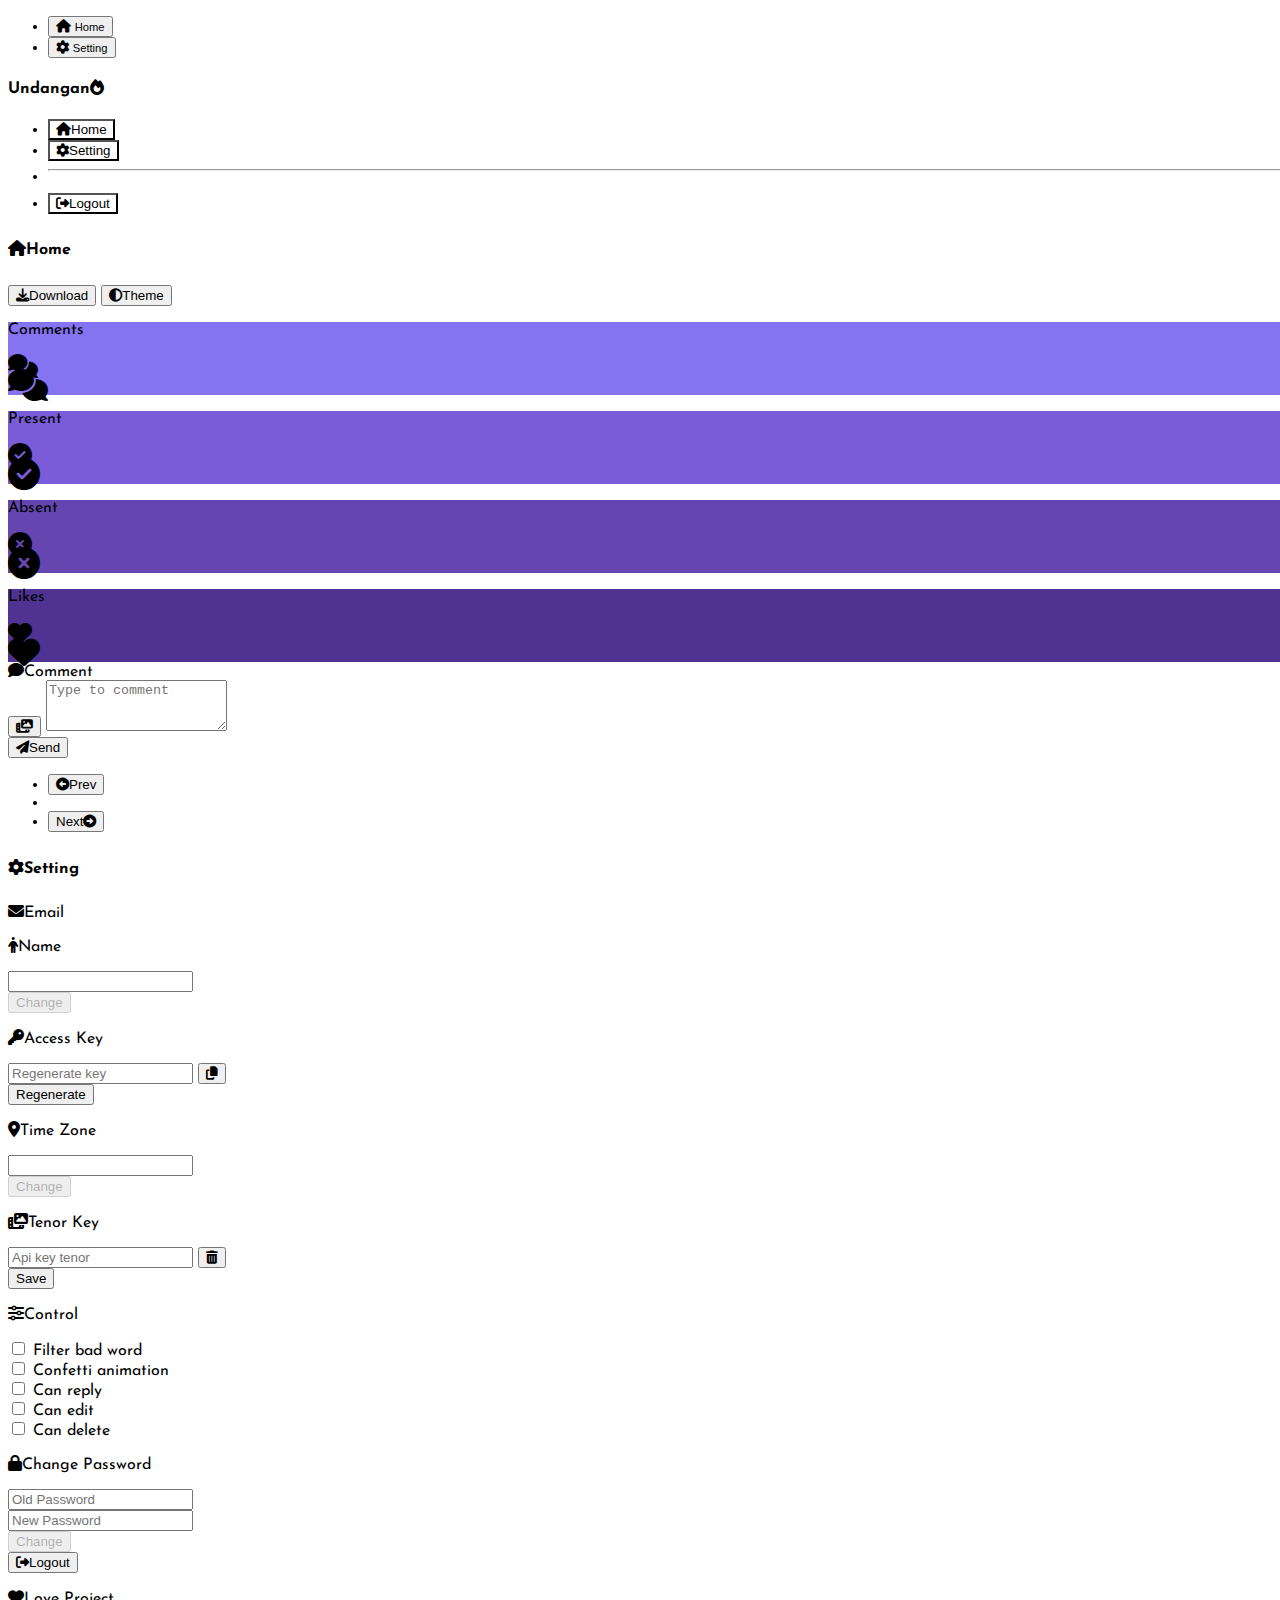
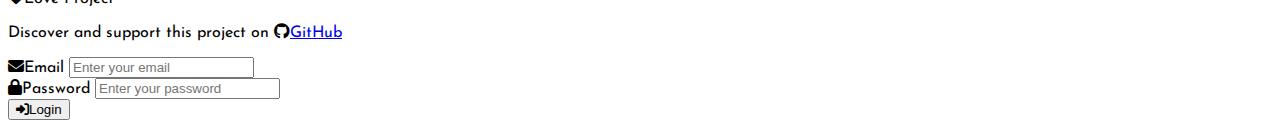
<file: dashboard.html>
<!doctype html>
<html lang="en" data-bs-theme="auto">

<head>
    <!-- Common -->
    <meta charset="utf-8">
    <meta name="viewport" content="width=device-width, initial-scale=1">
    <meta name="description" content="Dashboard Ulems">
    <title>Dashboard Ulems</title>

    <!-- Appearance -->
    <meta name="mobile-web-app-capable" content="yes">
    <meta name="apple-mobile-web-app-title" content="Dashboard Ulems">
    <meta name="theme-color" content="#f8f9fa">
    <meta name="color-scheme" content="dark light">
    <meta name="apple-mobile-web-app-status-bar-style" content="black-translucent">
    <link rel="shortcut icon" type="image/x-icon" href="https://ulems.my.id/assets/favicon.ico">
    <link rel="apple-touch-icon" sizes="192x192" href="https://ulems.my.id/assets/images/icon-192x192.png">
    <link rel="icon" type="image/x-icon" href="https://ulems.my.id/assets/favicon.ico">

    <!-- Preconnect CDN -->
    <link rel="dns-prefetch" href="https://cdn.jsdelivr.net">
    <link rel="dns-prefetch" href="https://fonts.googleapis.com">
    <link rel="dns-prefetch" href="https://fonts.gstatic.com">
    <link rel="preconnect" href="https://cdn.jsdelivr.net" crossorigin="anonymous">
    <link rel="preconnect" href="https://fonts.googleapis.com" crossorigin="anonymous">
    <link rel="preconnect" href="https://fonts.gstatic.com" crossorigin="anonymous">

    <!-- Preload Resources -->
    <link rel="preload" href="https://fonts.googleapis.com/css2?family=Josefin+Sans&display=swap" as="style">
    <link rel="preload" href="https://cdn.jsdelivr.net/npm/bootstrap@5.3.7/dist/css/bootstrap.min.css" integrity="sha256-zRgmWB5PK4CvTx4FiXsxbHaYRBBjz/rvu97sOC7kzXI=" crossorigin="anonymous" as="style">
    <link rel="preload" href="https://cdn.jsdelivr.net/npm/@fortawesome/fontawesome-free@6.7.2/css/all.min.css" integrity="sha256-dABdfBfUoC8vJUBOwGVdm8L9qlMWaHTIfXt+7GnZCIo=" crossorigin="anonymous" as="style">
    <link rel="preload" href="https://cdn.jsdelivr.net/npm/bootstrap@5.3.7/dist/js/bootstrap.bundle.min.js" integrity="sha256-NfRUfZNkERrKSFA0c1a8VmCplPDYtpTYj5lQmKe1R/o=" crossorigin="anonymous" as="script">

    <!-- Font -->
    <link rel="stylesheet" href="https://fonts.googleapis.com/css2?family=Josefin+Sans&display=swap">

    <!-- Dependencies CSS -->
    <link rel="stylesheet" href="https://cdn.jsdelivr.net/npm/bootstrap@5.3.7/dist/css/bootstrap.min.css" integrity="sha256-zRgmWB5PK4CvTx4FiXsxbHaYRBBjz/rvu97sOC7kzXI=" crossorigin="anonymous">
    <link rel="stylesheet" href="https://cdn.jsdelivr.net/npm/@fortawesome/fontawesome-free@6.7.2/css/all.min.css" integrity="sha256-dABdfBfUoC8vJUBOwGVdm8L9qlMWaHTIfXt+7GnZCIo=" crossorigin="anonymous">
    <link rel="stylesheet" href="./css/admin.css">

    <!-- Dependencies JS -->
    <script defer src="https://cdn.jsdelivr.net/npm/bootstrap@5.3.7/dist/js/bootstrap.bundle.min.js" integrity="sha256-NfRUfZNkERrKSFA0c1a8VmCplPDYtpTYj5lQmKe1R/o=" crossorigin="anonymous"></script>
    <script src="./dist/admin.js" type="module" ></script>
</head>

<!-- <html lang="en" data-bs-theme="auto"> ['auto', 'dark', 'light'] -->

<body data-url="https://api.ulems.my.id/">

    <!-- Nav bottom -->
    <nav class="navbar navbar-expand fixed-bottom rounded-top-4 border-top d-md-none d-lg-none d-xl-none p-0">
        <ul class="navbar-nav nav-justified w-100 align-items-center">
            <li class="nav-item">
                <button class="nav-link active" onclick="undangan.admin.navbar.buttonNavHome(this)">
                    <i class="fa-solid fa-house"></i>
                    <span class="d-block" style="font-size: 0.7rem;">Home</span>
                </button>
            </li>
            <li class="nav-item">
                <button class="nav-link" onclick="undangan.admin.navbar.buttonNavSetting(this)">
                    <i class="fa-solid fa-gear"></i>
                    <span class="d-block" style="font-size: 0.7rem;">Setting</span>
                </button>
            </li>
        </ul>
    </nav>

    <!-- Main -->
    <main class="container mt-4 mb-5">

        <!-- Header -->
        <div class="d-none d-sm-flex justify-content-between align-items-center mt-4 mb-5 pt-1">
            <h4 class="m-0 p-0 flex-grow-1 fw-bold">Undangan<i class="fa-solid fa-fire text-danger ms-2"></i></h4>
            <div class="m-0 p-0 flex-grow-1 text-end" id="dashboard-name" style="font-size: 1.4rem;">
                <div class="placeholder-wave">
                    <span class="placeholder col-6 rounded-4"></span>
                </div>
            </div>
        </div>

        <!-- Body -->
        <div class="row m-0 p-0">

            <!-- Menu -->
            <div class="col-md-3 d-none d-md-block m-0 p-0">
                <ul class="nav flex-column w-100 nav-pills pe-4" role="tablist">
                    <li class="nav-item pe-2" role="presentation">
                        <button class="btn-theme-auto nav-link w-100 text-start fw-semibold mb-1 rounded-4 shadow-sm active" data-bs-toggle="pill" data-bs-target="#pills-home" id="button-home" type="button" role="tab" aria-controls="pills-home" aria-selected="true">
                            <i class="fa-solid fa-house ms-3 me-2"></i>Home
                        </button>
                    </li>
                    <li class="nav-item pe-2" role="presentation">
                        <button class="btn-theme-auto nav-link w-100 text-start fw-semibold my-1 rounded-4 shadow-sm" data-bs-toggle="pill" data-bs-target="#pills-setting" id="button-setting" type="button" role="tab" aria-controls="pills-setting" aria-selected="false">
                            <i class="fa-solid fa-gear ms-3 me-2"></i>Setting
                        </button>
                    </li>
                    <li class="nav-item pe-2" role="presentation">
                        <hr class="my-2" aria-hidden="true">
                    </li>
                    <li class="nav-item pe-2" role="presentation">
                        <button class="btn-theme-auto logout nav-link w-100 text-start fw-semibold mt-1 rounded-4 shadow-sm" onclick="undangan.admin.logout()" type="button" role="tab" aria-selected="false">
                            <i class="fa-solid fa-right-from-bracket ms-3 me-2"></i>Logout
                        </button>
                    </li>
                </ul>
            </div>

            <!-- Content -->
            <div class="col-md-9 m-0 p-0">
                <div class="tab-content">

                    <!-- Home -->
                    <section class="tab-pane fade show active" id="pills-home" role="tabpanel" tabindex="0">

                        <!-- Sub Header -->
                        <div class="rounded-4 p-2 mb-4 shadow" style="background-color: var(--bs-gray-200)">
                            <div class="d-flex justify-content-between">
                                <h5 class="fw-bold my-1 ms-0 p-0" style="color: var(--bs-gray-900); font-size: 1rem;"><i class="fa-solid fa-home mx-2"></i>Home</h5>
                                <div class="d-flex">
                                    <button class="btn btn-success rounded-3 btn-sm shadow-sm my-0 ms-0 me-2 pb-0" onclick="undangan.admin.download(this)" data-offline-disabled="false" aria-label="Download comment">
                                        <i class="fa-solid fa-download"></i><span class="d-none d-sm-inline ms-2">Download</span>
                                    </button>
                                    <button class="btn btn-secondary rounded-3 btn-sm shadow-sm m-0 pb-0" onclick="undangan.theme.change()" aria-label="Change theme">
                                        <i class="fa-solid fa-circle-half-stroke"></i><span class="d-none d-sm-inline ms-2">Theme</span>
                                    </button>
                                </div>
                            </div>
                        </div>

                        <!-- Stats -->
                        <div class="row">
                            <div class="col col-xl-3 col-6 mb-3">
                                <div class="rounded-4 shadow p-3 border-0" style="background: #8573F1;">
                                    <div class="row align-items-center" style="color: var(--bs-gray-100);">
                                        <div class="col-9">
                                            <p class="fw-bold m-0 p-0">Comments</p>
                                            <div class="fw-bold m-0 p-0" id="count-comment">
                                                <div class="placeholder-wave">
                                                    <span class="placeholder col-8 rounded-3"></span>
                                                </div>
                                            </div>
                                        </div>
                                        <div class="col-3 p-0">
                                            <div class="d-block d-sm-none">
                                                <i class="fa-solid fa-comments me-2" style="font-size: 1.5rem;"></i>
                                            </div>
                                            <div class="d-none d-sm-block d-md-block d-lg-block d-xl-block">
                                                <i class="fa-solid fa-comments fa-2xl me-2"></i>
                                            </div>
                                        </div>
                                    </div>
                                </div>
                            </div>
                            <div class="col col-xl-3 col-6 mb-3">
                                <div class="rounded-4 shadow p-3 border-0" style="background: #7A5CD9;">
                                    <div class="row align-items-center" style="color: var(--bs-gray-100);">
                                        <div class="col-9">
                                            <p class="fw-bold m-0 p-0">Present</p>
                                            <div class="fw-bold m-0 p-0" id="count-present">
                                                <div class="placeholder-wave">
                                                    <span class="placeholder col-8 rounded-3"></span>
                                                </div>
                                            </div>
                                        </div>
                                        <div class="col-3 p-0">
                                            <div class="d-block d-sm-none">
                                                <i class="fa-solid fa-circle-check me-2" style="font-size: 1.5rem;"></i>
                                            </div>
                                            <div class="d-none d-sm-block d-md-block d-lg-block d-xl-block">
                                                <i class="fa-solid fa-circle-check fa-2xl me-2"></i>
                                            </div>
                                        </div>
                                    </div>
                                </div>
                            </div>
                            <div class="col col-xl-3 col-6 mb-3">
                                <div class="rounded-4 shadow p-3 border-0" style="background: #6546B1;">
                                    <div class="row align-items-center" style="color: var(--bs-gray-100);">
                                        <div class="col-9">
                                            <p class="fw-bold m-0 p-0">Absent</p>
                                            <div class="fw-bold m-0 p-0" id="count-absent">
                                                <div class="placeholder-wave">
                                                    <span class="placeholder col-8 rounded-3"></span>
                                                </div>
                                            </div>
                                        </div>
                                        <div class="col-3 p-0">
                                            <div class="d-block d-sm-none">
                                                <i class="fa-solid fa-circle-xmark me-2" style="font-size: 1.5rem;"></i>
                                            </div>
                                            <div class="d-none d-sm-block d-md-block d-lg-block d-xl-block">
                                                <i class="fa-solid fa-circle-xmark fa-2xl me-2"></i>
                                            </div>
                                        </div>
                                    </div>
                                </div>
                            </div>
                            <div class="col col-xl-3 col-6 mb-3">
                                <div class="rounded-4 shadow p-3 border-0" style="background: #4F3392;">
                                    <div class="row align-items-center" style="color: var(--bs-gray-100);">
                                        <div class="col-9">
                                            <p class="fw-bold m-0 p-0">Likes</p>
                                            <div class="fw-bold m-0 p-0" id="count-like">
                                                <div class="placeholder-wave">
                                                    <span class="placeholder col-8 rounded-3"></span>
                                                </div>
                                            </div>
                                        </div>
                                        <div class="col-3 p-0">
                                            <div class="d-block d-sm-none">
                                                <i class="fa-solid fa-heart me-2" style="font-size: 1.5rem;"></i>
                                            </div>
                                            <div class="d-none d-sm-block d-md-block d-lg-block d-xl-block">
                                                <i class="fa-solid fa-heart fa-2xl me-2"></i>
                                            </div>
                                        </div>
                                    </div>
                                </div>
                            </div>
                        </div>

                        <div class="row mt-2">
                            <div class="col-lg-6 col-12">
                                <!-- Form -->
                                <div class="bg-theme-auto p-3 mb-3 rounded-4 shadow">
                                    <div class="d-block" id="comment-form-default">
                                        <label for="form-comment" class="form-label fw-bold my-1"><i class="fa-solid fa-comment me-2"></i>Comment</label>

                                        <div class="position-relative">
                                            <button class="btn btn-secondary btn-sm rounded-4 shadow-sm me-1 my-1 position-absolute bottom-0 end-0" onclick="undangan.comment.gif.open(undangan.comment.gif.default)" aria-label="button gif" data-offline-disabled="false"><i class="fa-solid fa-photo-film"></i></button>
                                            <textarea class="form-control shadow-sm mb-3 rounded-4" id="form-comment" name="form-comment" rows="3" minlength="1" maxlength="1000" placeholder="Type to comment" data-offline-disabled="false"></textarea>
                                        </div>
                                    </div>

                                    <div class="d-none mb-3" id="gif-form-default"></div>

                                    <div class="d-flex justify-content-end mb-0">
                                        <button onclick="undangan.comment.send(this)" class="btn btn-primary btn-sm rounded-4 shadow-sm" data-offline-disabled="false"><i class="fa-solid fa-paper-plane me-2"></i>Send</button>
                                    </div>
                                </div>
                            </div>

                            <div class="col-lg-6 col-12">
                                <!-- Comments -->
                                <div class="mb-2" id="comments" data-loading="false"></div>

                                <!-- Pagination -->
                                <nav class="d-flex d-none justify-content-center py-3 mb-4" id="pagination"></nav>
                            </div>
                        </div>
                    </section>

                    <!-- Setting -->
                    <section class="tab-pane fade" id="pills-setting" role="tabpanel" tabindex="0">

                        <!-- Sub Header -->
                        <div class="rounded-4 p-2 mb-4 shadow" style="background-color: var(--bs-gray-200)">
                            <h5 class="fw-bold my-1 ms-0 p-0" style="color: var(--bs-gray-900); font-size: 1rem;"><i class="fa-solid fa-gear mx-2"></i>Setting</h5>
                        </div>

                        <!-- Email -->
                        <div class="p-3 bg-theme-auto mb-3 rounded-4 shadow">
                            <p class="mx-0 mt-0 mb-1 p-0 fw-bold"><i class="fa-solid fa-envelope me-2"></i>Email</p>
                            <p class="m-0 p-0" id="dashboard-email"></p>
                        </div>

                        <!-- Name -->
                        <div class="p-3 bg-theme-auto mb-3 rounded-4 shadow">
                            <p class="mx-0 mt-0 mb-1 p-0 fw-bold"><i class="fa-solid fa-person me-2"></i>Name</p>
                            <form>
                                <div class="mb-3">
                                    <input type="text" class="form-control form-control-sm rounded-4 shadow-sm" id="form-name" minlength="2" maxlength="50" name="form-name" oninput="undangan.admin.enableButtonName()" autocomplete="name" data-offline-disabled="false">
                                </div>
                            </form>

                            <div class="d-flex justify-content-end">
                                <button type="button" class="btn btn-sm btn-primary rounded-4 shadow-sm" id="button-change-name" onclick="undangan.admin.changeName(this)" disabled data-offline-disabled="false">Change</button>
                            </div>
                        </div>

                        <!-- Access Key -->
                        <div class="p-3 bg-theme-auto mb-3 rounded-4 shadow">
                            <p class="mx-0 mt-0 mb-1 p-0 fw-bold"><i class="fa-solid fa-key me-2"></i>Access Key</p>

                            <div class="input-group input-group-sm mb-3">
                                <input type="text" class="form-control form-control-sm rounded-start-4 shadow-sm" id="dashboard-accesskey" placeholder="Regenerate key" readonly>
                                <button class="btn btn-sm btn-outline-secondary rounded-end-4 shadow-sm" type="button" data-copy="" onclick="undangan.util.copy(this)" id="button-copy-accesskey"><i class="fa-solid fa-copy"></i></button>
                            </div>

                            <div class="d-flex justify-content-end">
                                <button type="button" class="btn btn-sm btn-primary rounded-4 shadow-sm" onclick="undangan.admin.regenerate(this)" data-offline-disabled="false">Regenerate</button>
                            </div>
                        </div>

                        <!-- Time Zone -->
                        <div class="p-3 bg-theme-auto mb-3 rounded-4 shadow">
                            <p class="mx-0 mt-0 mb-1 p-0 fw-bold"><i class="fa-solid fa-location-dot me-2"></i>Time Zone</p>
                            <form>
                                <div class="position-relative mb-3">
                                    <input type="text" class="form-control form-control-sm rounded-4 shadow-sm" id="form-timezone" oninput="undangan.admin.openLists(this, this.value)" onclick="undangan.admin.openLists(this)" autocomplete="off" data-offline-disabled="false">
                                    <div id="dropdown-tz-list" class="d-none list-group position-absolute w-100 shadow-sm rounded-4 overflow-y-scroll z-3" style="max-height: 15rem;"></div>
                                </div>
                            </form>

                            <div class="d-flex justify-content-end">
                                <button type="button" class="btn btn-sm btn-primary rounded-4 shadow-sm" id="button-timezone" onclick="undangan.admin.changeTz(this)" disabled data-offline-disabled="false">Change</button>
                            </div>
                        </div>

                        <!-- Tenor Key -->
                        <div class="p-3 bg-theme-auto mb-3 rounded-4 shadow">
                            <p class="mx-0 mt-0 mb-1 p-0 fw-bold"><i class="fa-solid fa-photo-film me-2"></i>Tenor Key</p>

                            <div class="input-group input-group-sm mb-3">
                                <input type="text" class="form-control form-control-sm rounded-start-4 shadow-sm" id="dashboard-tenorkey" placeholder="Api key tenor" autocomplete="off">
                                <button class="btn btn-sm btn-outline-secondary rounded-end-4 shadow-sm" type="button" onclick="document.getElementById('dashboard-tenorkey').value = null"><i class="fa-solid fa-trash-can"></i></button>
                            </div>

                            <div class="d-flex justify-content-end">
                                <button type="button" class="btn btn-sm btn-primary rounded-4 shadow-sm" onclick="undangan.admin.tenor(this)" data-offline-disabled="false">Save</button>
                            </div>
                        </div>

                        <!-- Toggle -->
                        <div class="p-3 bg-theme-auto mb-3 rounded-4 shadow">
                            <p class="mx-0 mt-0 mb-1 p-0 fw-bold"><i class="fa-solid fa-sliders me-2"></i>Control</p>

                            <div class="form-check form-switch mb-1">
                                <input class="form-check-input shadow-sm" style="cursor:pointer;" type="checkbox" role="switch" id="filterBadWord" onchange="undangan.admin.changeCheckboxValue(this, 'filter')" data-offline-disabled="false">
                                <label class="form-check-label" style="cursor:pointer;" for="filterBadWord">Filter bad word</label>
                            </div>
                            <div class="form-check form-switch mb-1">
                                <input class="form-check-input shadow-sm" style="cursor:pointer;" type="checkbox" role="switch" id="confettiAnimation" onchange="undangan.admin.changeCheckboxValue(this, 'confetti_animation')" data-offline-disabled="false">
                                <label class="form-check-label" style="cursor:pointer;" for="confettiAnimation">Confetti animation</label>
                            </div>
                            <div class="form-check form-switch mb-1">
                                <input class="form-check-input shadow-sm" style="cursor:pointer;" type="checkbox" role="switch" id="replyComment" onchange="undangan.admin.changeCheckboxValue(this, 'can_reply')" data-offline-disabled="false">
                                <label class="form-check-label" style="cursor:pointer;" for="replyComment">Can reply</label>
                            </div>
                            <div class="form-check form-switch mb-1">
                                <input class="form-check-input shadow-sm" style="cursor:pointer;" type="checkbox" role="switch" id="editComment" onchange="undangan.admin.changeCheckboxValue(this, 'can_edit')" data-offline-disabled="false">
                                <label class="form-check-label" style="cursor:pointer;" for="editComment">Can edit</label>
                            </div>
                            <div class="form-check form-switch mb-1">
                                <input class="form-check-input shadow-sm" style="cursor:pointer;" type="checkbox" role="switch" id="deleteComment" onchange="undangan.admin.changeCheckboxValue(this, 'can_delete')" data-offline-disabled="false">
                                <label class="form-check-label" style="cursor:pointer;" for="deleteComment">Can delete</label>
                            </div>
                        </div>

                        <!-- Change Password -->
                        <div class="p-3 bg-theme-auto mb-3 rounded-4 shadow">
                            <p class="mx-0 mt-0 mb-1 p-0 fw-bold"><i class="fa-solid fa-lock me-2"></i>Change Password</p>
                            <form>
                                <input hidden type="text" name="username" autocomplete="username" value="...">
                                <div class="my-2">
                                    <input type="password" class="form-control form-control-sm rounded-4 shadow-sm" id="old_password" minlength="8" maxlength="20" name="old_password" placeholder="Old Password" autocomplete="current-password" data-offline-disabled="false">
                                </div>
                                <div class="mb-3">
                                    <input type="password" class="form-control form-control-sm rounded-4 shadow-sm" id="new_password" minlength="8" maxlength="20" name="new_password" oninput="undangan.admin.enableButtonPassword()" placeholder="New Password" autocomplete="new-password" data-offline-disabled="false">
                                </div>
                            </form>

                            <div class="d-flex justify-content-end">
                                <button type="button" class="btn btn-sm btn-primary rounded-4 shadow-sm" id="button-change-password" onclick="undangan.admin.changePassword(this)" disabled data-offline-disabled="false">Change</button>
                            </div>
                        </div>

                        <!-- Logout -->
                        <div class="d-block d-md-none d-lg-none d-xl-none">
                            <div class="p-3 bg-theme-auto mb-3 rounded-4 shadow">
                                <button type="button" class="btn btn-danger btn-sm w-100 text-center fw-semibold rounded-4 shadow-sm" onclick="undangan.admin.logout()">
                                    <i class="fa-solid fa-right-from-bracket me-2"></i>Logout
                                </button>
                            </div>
                        </div>

                        <div class="p-3 bg-theme-auto mb-4 rounded-4 shadow">
                            <p class="mx-0 mt-0 mb-1 p-0 fw-bold"><i class="fa-solid fa-heart me-2"></i>Love Project</p>
                            <p class="m-0 p-0">Discover and support this project on <i class="fa-brands fa-github me-1"></i><a target="_blank" href="https://github.com/dewanakl/undangan">GitHub</a></p>
                        </div>
                    </section>
                </div>
            </div>
        </div>
    </main>

    <!-- Modal login -->
    <div class="modal fade" id="mainModal" data-bs-backdrop="static" data-bs-keyboard="false" aria-label="modal login" tabindex="-1" aria-hidden="true">
        <div class="modal-dialog modal-dialog-centered">
            <div class="modal-content rounded-4">
                <div class="modal-body">
                    <form>
                        <div class="mb-3">
                            <label for="loginEmail" class="form-label my-1"><i class="fa-solid fa-envelope me-2"></i>Email</label>
                            <input type="email" class="form-control shadow-sm rounded-4" id="loginEmail" minlength="5" maxlength="254" placeholder="Enter your email" required autocomplete="email" data-offline-disabled="false">
                        </div>
                        <div class="mb-3">
                            <label for="loginPassword" class="form-label my-1"><i class="fa-solid fa-lock me-2"></i>Password</label>
                            <input type="password" class="form-control shadow-sm rounded-4" id="loginPassword" minlength="8" maxlength="20" placeholder="Enter your password" required autocomplete="current-password" data-offline-disabled="false">
                        </div>
                        <div class="d-grid">
                            <button type="submit" class="btn btn-primary shadow-sm rounded-4" onclick="undangan.admin.auth.login(this)" data-offline-disabled="false"><i class="fa-solid fa-right-to-bracket me-2"></i>Login</button>
                        </div>
                    </form>
                </div>
            </div>
        </div>
    </div>
</body>

</html>
</file>
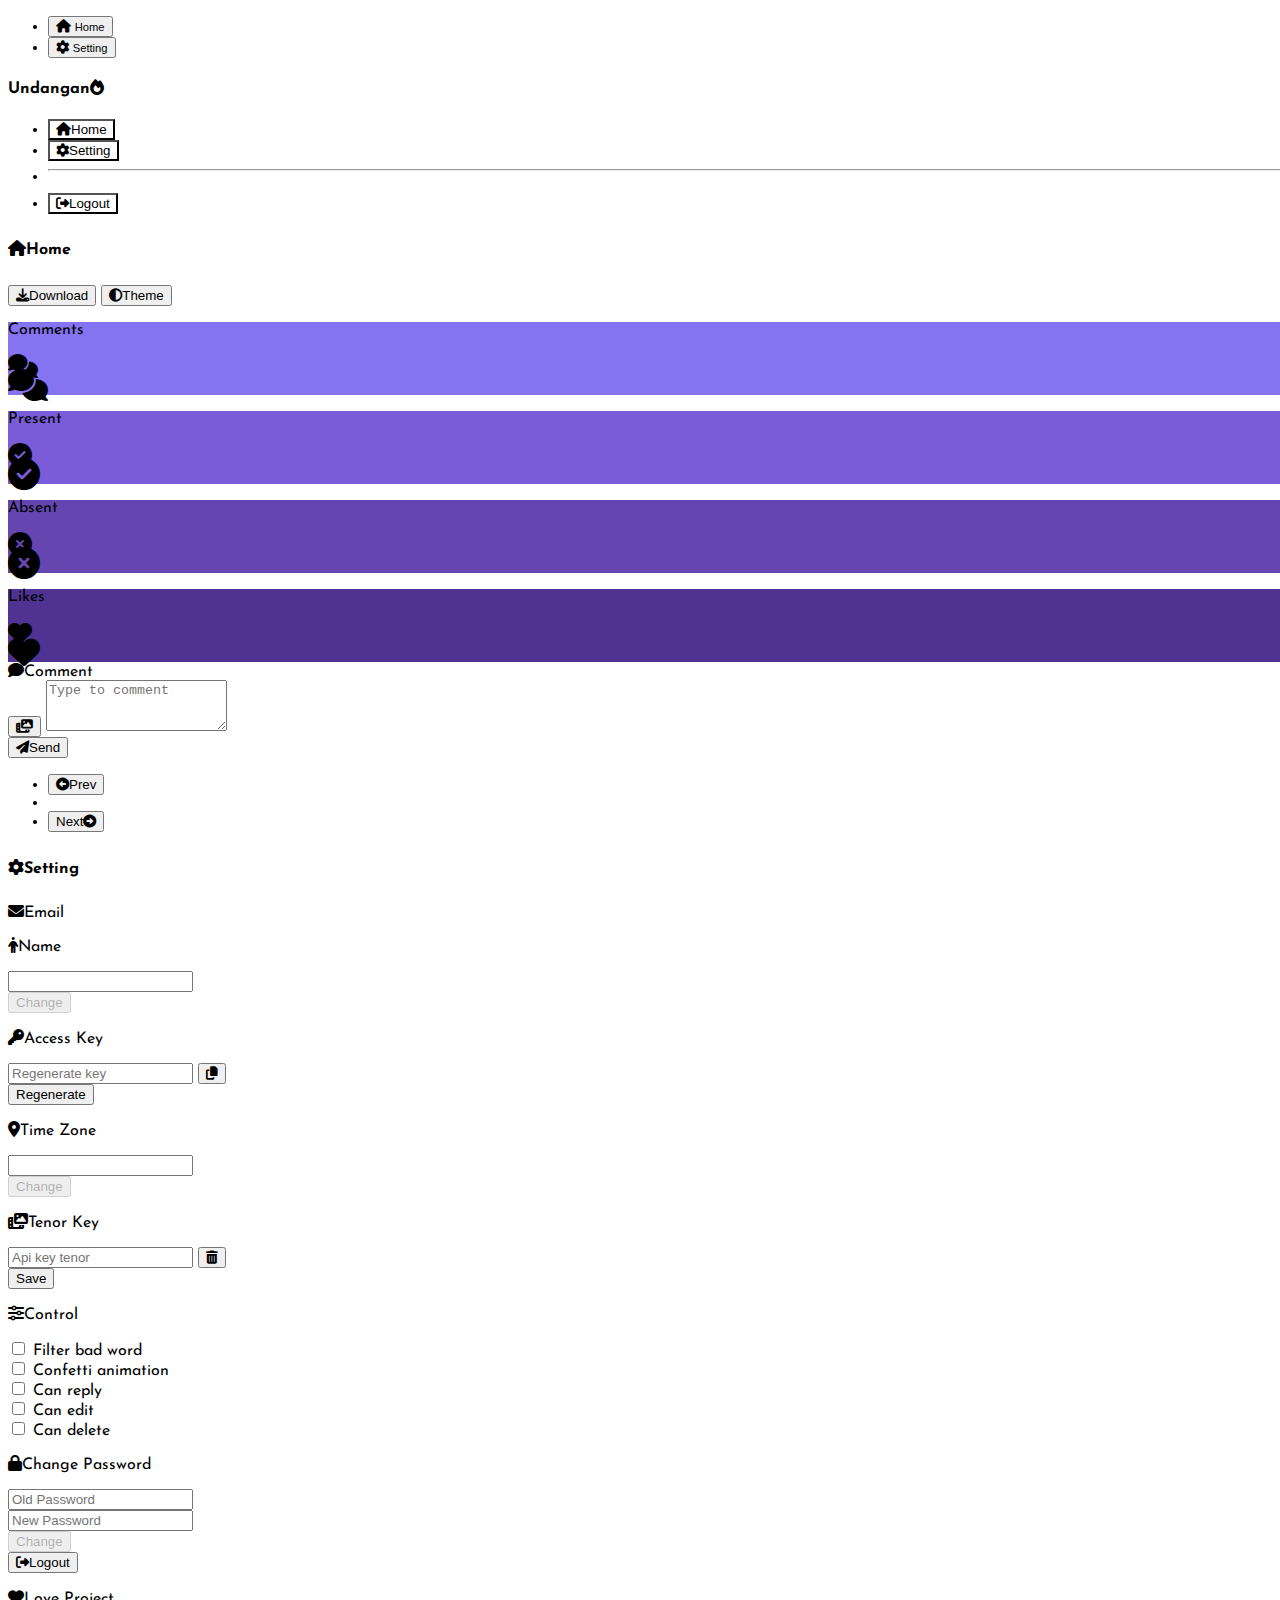
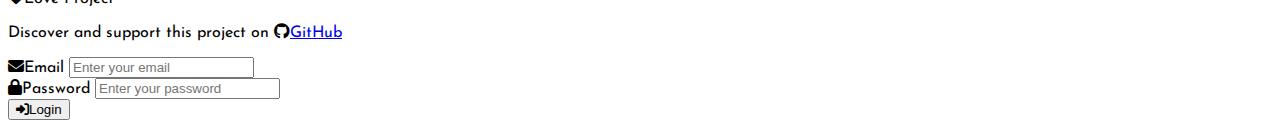
<file: public/dashboard.html>
<!doctype html>
<html lang="en" data-bs-theme="auto">

<head>
    <!-- Common -->
    <meta charset="utf-8">
    <meta name="viewport" content="width=device-width, initial-scale=1">
    <meta name="description" content="Dashboard Ulems">
    <title>Dashboard Ulems</title>

    <!-- Appearance -->
    <meta name="mobile-web-app-capable" content="yes">
    <meta name="apple-mobile-web-app-title" content="Dashboard Ulems">
    <meta name="theme-color" content="#f8f9fa">
    <meta name="color-scheme" content="dark light">
    <meta name="apple-mobile-web-app-status-bar-style" content="black-translucent">
    <link rel="shortcut icon" type="image/x-icon" href="https://ulems.my.id/assets/favicon.ico">
    <link rel="apple-touch-icon" sizes="192x192" href="https://ulems.my.id/assets/images/icon-192x192.png">
    <link rel="icon" type="image/x-icon" href="https://ulems.my.id/assets/favicon.ico">

    <!-- Preconnect CDN -->
    <link rel="dns-prefetch" href="https://cdn.jsdelivr.net">
    <link rel="dns-prefetch" href="https://fonts.googleapis.com">
    <link rel="dns-prefetch" href="https://fonts.gstatic.com">
    <link rel="preconnect" href="https://cdn.jsdelivr.net" crossorigin="anonymous">
    <link rel="preconnect" href="https://fonts.googleapis.com" crossorigin="anonymous">
    <link rel="preconnect" href="https://fonts.gstatic.com" crossorigin="anonymous">

    <!-- Preload Resources -->
    <link rel="preload" href="https://fonts.googleapis.com/css2?family=Josefin+Sans&display=swap" as="style">
    <link rel="preload" href="https://cdn.jsdelivr.net/npm/bootstrap@5.3.7/dist/css/bootstrap.min.css" integrity="sha256-zRgmWB5PK4CvTx4FiXsxbHaYRBBjz/rvu97sOC7kzXI=" crossorigin="anonymous" as="style">
    <link rel="preload" href="https://cdn.jsdelivr.net/npm/@fortawesome/fontawesome-free@6.7.2/css/all.min.css" integrity="sha256-dABdfBfUoC8vJUBOwGVdm8L9qlMWaHTIfXt+7GnZCIo=" crossorigin="anonymous" as="style">
    <link rel="preload" href="https://cdn.jsdelivr.net/npm/bootstrap@5.3.7/dist/js/bootstrap.bundle.min.js" integrity="sha256-NfRUfZNkERrKSFA0c1a8VmCplPDYtpTYj5lQmKe1R/o=" crossorigin="anonymous" as="script">

    <!-- Font -->
    <link rel="stylesheet" href="https://fonts.googleapis.com/css2?family=Josefin+Sans&display=swap">

    <!-- Dependencies CSS -->
    <link rel="stylesheet" href="https://cdn.jsdelivr.net/npm/bootstrap@5.3.7/dist/css/bootstrap.min.css" integrity="sha256-zRgmWB5PK4CvTx4FiXsxbHaYRBBjz/rvu97sOC7kzXI=" crossorigin="anonymous">
    <link rel="stylesheet" href="https://cdn.jsdelivr.net/npm/@fortawesome/fontawesome-free@6.7.2/css/all.min.css" integrity="sha256-dABdfBfUoC8vJUBOwGVdm8L9qlMWaHTIfXt+7GnZCIo=" crossorigin="anonymous">
    <link rel="stylesheet" href="./css/admin.css">

    <!-- Dependencies JS -->
    <script defer src="https://cdn.jsdelivr.net/npm/bootstrap@5.3.7/dist/js/bootstrap.bundle.min.js" integrity="sha256-NfRUfZNkERrKSFA0c1a8VmCplPDYtpTYj5lQmKe1R/o=" crossorigin="anonymous"></script>
    <script src="./dist/admin.js"></script>
</head>

<!-- <html lang="en" data-bs-theme="auto"> ['auto', 'dark', 'light'] -->

<body data-url="https://api.ulems.my.id/">

    <!-- Nav bottom -->
    <nav class="navbar navbar-expand fixed-bottom rounded-top-4 border-top d-md-none d-lg-none d-xl-none p-0">
        <ul class="navbar-nav nav-justified w-100 align-items-center">
            <li class="nav-item">
                <button class="nav-link active" onclick="undangan.admin.navbar.buttonNavHome(this)">
                    <i class="fa-solid fa-house"></i>
                    <span class="d-block" style="font-size: 0.7rem;">Home</span>
                </button>
            </li>
            <li class="nav-item">
                <button class="nav-link" onclick="undangan.admin.navbar.buttonNavSetting(this)">
                    <i class="fa-solid fa-gear"></i>
                    <span class="d-block" style="font-size: 0.7rem;">Setting</span>
                </button>
            </li>
        </ul>
    </nav>

    <!-- Main -->
    <main class="container mt-4 mb-5">

        <!-- Header -->
        <div class="d-none d-sm-flex justify-content-between align-items-center mt-4 mb-5 pt-1">
            <h4 class="m-0 p-0 flex-grow-1 fw-bold">Undangan<i class="fa-solid fa-fire text-danger ms-2"></i></h4>
            <div class="m-0 p-0 flex-grow-1 text-end" id="dashboard-name" style="font-size: 1.4rem;">
                <div class="placeholder-wave">
                    <span class="placeholder col-6 rounded-4"></span>
                </div>
            </div>
        </div>

        <!-- Body -->
        <div class="row m-0 p-0">

            <!-- Menu -->
            <div class="col-md-3 d-none d-md-block m-0 p-0">
                <ul class="nav flex-column w-100 nav-pills pe-4" role="tablist">
                    <li class="nav-item pe-2" role="presentation">
                        <button class="btn-theme-auto nav-link w-100 text-start fw-semibold mb-1 rounded-4 shadow-sm active" data-bs-toggle="pill" data-bs-target="#pills-home" id="button-home" type="button" role="tab" aria-controls="pills-home" aria-selected="true">
                            <i class="fa-solid fa-house ms-3 me-2"></i>Home
                        </button>
                    </li>
                    <li class="nav-item pe-2" role="presentation">
                        <button class="btn-theme-auto nav-link w-100 text-start fw-semibold my-1 rounded-4 shadow-sm" data-bs-toggle="pill" data-bs-target="#pills-setting" id="button-setting" type="button" role="tab" aria-controls="pills-setting" aria-selected="false">
                            <i class="fa-solid fa-gear ms-3 me-2"></i>Setting
                        </button>
                    </li>
                    <li class="nav-item pe-2" role="presentation">
                        <hr class="my-2" aria-hidden="true">
                    </li>
                    <li class="nav-item pe-2" role="presentation">
                        <button class="btn-theme-auto logout nav-link w-100 text-start fw-semibold mt-1 rounded-4 shadow-sm" onclick="undangan.admin.logout()" type="button" role="tab" aria-selected="false">
                            <i class="fa-solid fa-right-from-bracket ms-3 me-2"></i>Logout
                        </button>
                    </li>
                </ul>
            </div>

            <!-- Content -->
            <div class="col-md-9 m-0 p-0">
                <div class="tab-content">

                    <!-- Home -->
                    <section class="tab-pane fade show active" id="pills-home" role="tabpanel" tabindex="0">

                        <!-- Sub Header -->
                        <div class="rounded-4 p-2 mb-4 shadow" style="background-color: var(--bs-gray-200)">
                            <div class="d-flex justify-content-between">
                                <h5 class="fw-bold my-1 ms-0 p-0" style="color: var(--bs-gray-900); font-size: 1rem;"><i class="fa-solid fa-home mx-2"></i>Home</h5>
                                <div class="d-flex">
                                    <button class="btn btn-success rounded-3 btn-sm shadow-sm my-0 ms-0 me-2 pb-0" onclick="undangan.admin.download(this)" data-offline-disabled="false" aria-label="Download comment">
                                        <i class="fa-solid fa-download"></i><span class="d-none d-sm-inline ms-2">Download</span>
                                    </button>
                                    <button class="btn btn-secondary rounded-3 btn-sm shadow-sm m-0 pb-0" onclick="undangan.theme.change()" aria-label="Change theme">
                                        <i class="fa-solid fa-circle-half-stroke"></i><span class="d-none d-sm-inline ms-2">Theme</span>
                                    </button>
                                </div>
                            </div>
                        </div>

                        <!-- Stats -->
                        <div class="row">
                            <div class="col col-xl-3 col-6 mb-3">
                                <div class="rounded-4 shadow p-3 border-0" style="background: #8573F1;">
                                    <div class="row align-items-center" style="color: var(--bs-gray-100);">
                                        <div class="col-9">
                                            <p class="fw-bold m-0 p-0">Comments</p>
                                            <div class="fw-bold m-0 p-0" id="count-comment">
                                                <div class="placeholder-wave">
                                                    <span class="placeholder col-8 rounded-3"></span>
                                                </div>
                                            </div>
                                        </div>
                                        <div class="col-3 p-0">
                                            <div class="d-block d-sm-none">
                                                <i class="fa-solid fa-comments me-2" style="font-size: 1.5rem;"></i>
                                            </div>
                                            <div class="d-none d-sm-block d-md-block d-lg-block d-xl-block">
                                                <i class="fa-solid fa-comments fa-2xl me-2"></i>
                                            </div>
                                        </div>
                                    </div>
                                </div>
                            </div>
                            <div class="col col-xl-3 col-6 mb-3">
                                <div class="rounded-4 shadow p-3 border-0" style="background: #7A5CD9;">
                                    <div class="row align-items-center" style="color: var(--bs-gray-100);">
                                        <div class="col-9">
                                            <p class="fw-bold m-0 p-0">Present</p>
                                            <div class="fw-bold m-0 p-0" id="count-present">
                                                <div class="placeholder-wave">
                                                    <span class="placeholder col-8 rounded-3"></span>
                                                </div>
                                            </div>
                                        </div>
                                        <div class="col-3 p-0">
                                            <div class="d-block d-sm-none">
                                                <i class="fa-solid fa-circle-check me-2" style="font-size: 1.5rem;"></i>
                                            </div>
                                            <div class="d-none d-sm-block d-md-block d-lg-block d-xl-block">
                                                <i class="fa-solid fa-circle-check fa-2xl me-2"></i>
                                            </div>
                                        </div>
                                    </div>
                                </div>
                            </div>
                            <div class="col col-xl-3 col-6 mb-3">
                                <div class="rounded-4 shadow p-3 border-0" style="background: #6546B1;">
                                    <div class="row align-items-center" style="color: var(--bs-gray-100);">
                                        <div class="col-9">
                                            <p class="fw-bold m-0 p-0">Absent</p>
                                            <div class="fw-bold m-0 p-0" id="count-absent">
                                                <div class="placeholder-wave">
                                                    <span class="placeholder col-8 rounded-3"></span>
                                                </div>
                                            </div>
                                        </div>
                                        <div class="col-3 p-0">
                                            <div class="d-block d-sm-none">
                                                <i class="fa-solid fa-circle-xmark me-2" style="font-size: 1.5rem;"></i>
                                            </div>
                                            <div class="d-none d-sm-block d-md-block d-lg-block d-xl-block">
                                                <i class="fa-solid fa-circle-xmark fa-2xl me-2"></i>
                                            </div>
                                        </div>
                                    </div>
                                </div>
                            </div>
                            <div class="col col-xl-3 col-6 mb-3">
                                <div class="rounded-4 shadow p-3 border-0" style="background: #4F3392;">
                                    <div class="row align-items-center" style="color: var(--bs-gray-100);">
                                        <div class="col-9">
                                            <p class="fw-bold m-0 p-0">Likes</p>
                                            <div class="fw-bold m-0 p-0" id="count-like">
                                                <div class="placeholder-wave">
                                                    <span class="placeholder col-8 rounded-3"></span>
                                                </div>
                                            </div>
                                        </div>
                                        <div class="col-3 p-0">
                                            <div class="d-block d-sm-none">
                                                <i class="fa-solid fa-heart me-2" style="font-size: 1.5rem;"></i>
                                            </div>
                                            <div class="d-none d-sm-block d-md-block d-lg-block d-xl-block">
                                                <i class="fa-solid fa-heart fa-2xl me-2"></i>
                                            </div>
                                        </div>
                                    </div>
                                </div>
                            </div>
                        </div>

                        <div class="row mt-2">
                            <div class="col-lg-6 col-12">
                                <!-- Form -->
                                <div class="bg-theme-auto p-3 mb-3 rounded-4 shadow">
                                    <div class="d-block" id="comment-form-default">
                                        <label for="form-comment" class="form-label fw-bold my-1"><i class="fa-solid fa-comment me-2"></i>Comment</label>

                                        <div class="position-relative">
                                            <button class="btn btn-secondary btn-sm rounded-4 shadow-sm me-1 my-1 position-absolute bottom-0 end-0" onclick="undangan.comment.gif.open(undangan.comment.gif.default)" aria-label="button gif" data-offline-disabled="false"><i class="fa-solid fa-photo-film"></i></button>
                                            <textarea class="form-control shadow-sm mb-3 rounded-4" id="form-comment" name="form-comment" rows="3" minlength="1" maxlength="1000" placeholder="Type to comment" data-offline-disabled="false"></textarea>
                                        </div>
                                    </div>

                                    <div class="d-none mb-3" id="gif-form-default"></div>

                                    <div class="d-flex justify-content-end mb-0">
                                        <button onclick="undangan.comment.send(this)" class="btn btn-primary btn-sm rounded-4 shadow-sm" data-offline-disabled="false"><i class="fa-solid fa-paper-plane me-2"></i>Send</button>
                                    </div>
                                </div>
                            </div>

                            <div class="col-lg-6 col-12">
                                <!-- Comments -->
                                <div class="mb-2" id="comments" data-loading="false"></div>

                                <!-- Pagination -->
                                <nav class="d-flex d-none justify-content-center py-3 mb-4" id="pagination"></nav>
                            </div>
                        </div>
                    </section>

                    <!-- Setting -->
                    <section class="tab-pane fade" id="pills-setting" role="tabpanel" tabindex="0">

                        <!-- Sub Header -->
                        <div class="rounded-4 p-2 mb-4 shadow" style="background-color: var(--bs-gray-200)">
                            <h5 class="fw-bold my-1 ms-0 p-0" style="color: var(--bs-gray-900); font-size: 1rem;"><i class="fa-solid fa-gear mx-2"></i>Setting</h5>
                        </div>

                        <!-- Email -->
                        <div class="p-3 bg-theme-auto mb-3 rounded-4 shadow">
                            <p class="mx-0 mt-0 mb-1 p-0 fw-bold"><i class="fa-solid fa-envelope me-2"></i>Email</p>
                            <p class="m-0 p-0" id="dashboard-email"></p>
                        </div>

                        <!-- Name -->
                        <div class="p-3 bg-theme-auto mb-3 rounded-4 shadow">
                            <p class="mx-0 mt-0 mb-1 p-0 fw-bold"><i class="fa-solid fa-person me-2"></i>Name</p>
                            <form>
                                <div class="mb-3">
                                    <input type="text" class="form-control form-control-sm rounded-4 shadow-sm" id="form-name" minlength="2" maxlength="50" name="form-name" oninput="undangan.admin.enableButtonName()" autocomplete="name" data-offline-disabled="false">
                                </div>
                            </form>

                            <div class="d-flex justify-content-end">
                                <button type="button" class="btn btn-sm btn-primary rounded-4 shadow-sm" id="button-change-name" onclick="undangan.admin.changeName(this)" disabled data-offline-disabled="false">Change</button>
                            </div>
                        </div>

                        <!-- Access Key -->
                        <div class="p-3 bg-theme-auto mb-3 rounded-4 shadow">
                            <p class="mx-0 mt-0 mb-1 p-0 fw-bold"><i class="fa-solid fa-key me-2"></i>Access Key</p>

                            <div class="input-group input-group-sm mb-3">
                                <input type="text" class="form-control form-control-sm rounded-start-4 shadow-sm" id="dashboard-accesskey" placeholder="Regenerate key" readonly>
                                <button class="btn btn-sm btn-outline-secondary rounded-end-4 shadow-sm" type="button" data-copy="" onclick="undangan.util.copy(this)" id="button-copy-accesskey"><i class="fa-solid fa-copy"></i></button>
                            </div>

                            <div class="d-flex justify-content-end">
                                <button type="button" class="btn btn-sm btn-primary rounded-4 shadow-sm" onclick="undangan.admin.regenerate(this)" data-offline-disabled="false">Regenerate</button>
                            </div>
                        </div>

                        <!-- Time Zone -->
                        <div class="p-3 bg-theme-auto mb-3 rounded-4 shadow">
                            <p class="mx-0 mt-0 mb-1 p-0 fw-bold"><i class="fa-solid fa-location-dot me-2"></i>Time Zone</p>
                            <form>
                                <div class="position-relative mb-3">
                                    <input type="text" class="form-control form-control-sm rounded-4 shadow-sm" id="form-timezone" oninput="undangan.admin.openLists(this, this.value)" onclick="undangan.admin.openLists(this)" autocomplete="off" data-offline-disabled="false">
                                    <div id="dropdown-tz-list" class="d-none list-group position-absolute w-100 shadow-sm rounded-4 overflow-y-scroll z-3" style="max-height: 15rem;"></div>
                                </div>
                            </form>

                            <div class="d-flex justify-content-end">
                                <button type="button" class="btn btn-sm btn-primary rounded-4 shadow-sm" id="button-timezone" onclick="undangan.admin.changeTz(this)" disabled data-offline-disabled="false">Change</button>
                            </div>
                        </div>

                        <!-- Tenor Key -->
                        <div class="p-3 bg-theme-auto mb-3 rounded-4 shadow">
                            <p class="mx-0 mt-0 mb-1 p-0 fw-bold"><i class="fa-solid fa-photo-film me-2"></i>Tenor Key</p>

                            <div class="input-group input-group-sm mb-3">
                                <input type="text" class="form-control form-control-sm rounded-start-4 shadow-sm" id="dashboard-tenorkey" placeholder="Api key tenor" autocomplete="off">
                                <button class="btn btn-sm btn-outline-secondary rounded-end-4 shadow-sm" type="button" onclick="document.getElementById('dashboard-tenorkey').value = null"><i class="fa-solid fa-trash-can"></i></button>
                            </div>

                            <div class="d-flex justify-content-end">
                                <button type="button" class="btn btn-sm btn-primary rounded-4 shadow-sm" onclick="undangan.admin.tenor(this)" data-offline-disabled="false">Save</button>
                            </div>
                        </div>

                        <!-- Toggle -->
                        <div class="p-3 bg-theme-auto mb-3 rounded-4 shadow">
                            <p class="mx-0 mt-0 mb-1 p-0 fw-bold"><i class="fa-solid fa-sliders me-2"></i>Control</p>

                            <div class="form-check form-switch mb-1">
                                <input class="form-check-input shadow-sm" style="cursor:pointer;" type="checkbox" role="switch" id="filterBadWord" onchange="undangan.admin.changeCheckboxValue(this, 'filter')" data-offline-disabled="false">
                                <label class="form-check-label" style="cursor:pointer;" for="filterBadWord">Filter bad word</label>
                            </div>
                            <div class="form-check form-switch mb-1">
                                <input class="form-check-input shadow-sm" style="cursor:pointer;" type="checkbox" role="switch" id="confettiAnimation" onchange="undangan.admin.changeCheckboxValue(this, 'confetti_animation')" data-offline-disabled="false">
                                <label class="form-check-label" style="cursor:pointer;" for="confettiAnimation">Confetti animation</label>
                            </div>
                            <div class="form-check form-switch mb-1">
                                <input class="form-check-input shadow-sm" style="cursor:pointer;" type="checkbox" role="switch" id="replyComment" onchange="undangan.admin.changeCheckboxValue(this, 'can_reply')" data-offline-disabled="false">
                                <label class="form-check-label" style="cursor:pointer;" for="replyComment">Can reply</label>
                            </div>
                            <div class="form-check form-switch mb-1">
                                <input class="form-check-input shadow-sm" style="cursor:pointer;" type="checkbox" role="switch" id="editComment" onchange="undangan.admin.changeCheckboxValue(this, 'can_edit')" data-offline-disabled="false">
                                <label class="form-check-label" style="cursor:pointer;" for="editComment">Can edit</label>
                            </div>
                            <div class="form-check form-switch mb-1">
                                <input class="form-check-input shadow-sm" style="cursor:pointer;" type="checkbox" role="switch" id="deleteComment" onchange="undangan.admin.changeCheckboxValue(this, 'can_delete')" data-offline-disabled="false">
                                <label class="form-check-label" style="cursor:pointer;" for="deleteComment">Can delete</label>
                            </div>
                        </div>

                        <!-- Change Password -->
                        <div class="p-3 bg-theme-auto mb-3 rounded-4 shadow">
                            <p class="mx-0 mt-0 mb-1 p-0 fw-bold"><i class="fa-solid fa-lock me-2"></i>Change Password</p>
                            <form>
                                <input hidden type="text" name="username" autocomplete="username" value="...">
                                <div class="my-2">
                                    <input type="password" class="form-control form-control-sm rounded-4 shadow-sm" id="old_password" minlength="8" maxlength="20" name="old_password" placeholder="Old Password" autocomplete="current-password" data-offline-disabled="false">
                                </div>
                                <div class="mb-3">
                                    <input type="password" class="form-control form-control-sm rounded-4 shadow-sm" id="new_password" minlength="8" maxlength="20" name="new_password" oninput="undangan.admin.enableButtonPassword()" placeholder="New Password" autocomplete="new-password" data-offline-disabled="false">
                                </div>
                            </form>

                            <div class="d-flex justify-content-end">
                                <button type="button" class="btn btn-sm btn-primary rounded-4 shadow-sm" id="button-change-password" onclick="undangan.admin.changePassword(this)" disabled data-offline-disabled="false">Change</button>
                            </div>
                        </div>

                        <!-- Logout -->
                        <div class="d-block d-md-none d-lg-none d-xl-none">
                            <div class="p-3 bg-theme-auto mb-3 rounded-4 shadow">
                                <button type="button" class="btn btn-danger btn-sm w-100 text-center fw-semibold rounded-4 shadow-sm" onclick="undangan.admin.logout()">
                                    <i class="fa-solid fa-right-from-bracket me-2"></i>Logout
                                </button>
                            </div>
                        </div>

                        <div class="p-3 bg-theme-auto mb-4 rounded-4 shadow">
                            <p class="mx-0 mt-0 mb-1 p-0 fw-bold"><i class="fa-solid fa-heart me-2"></i>Love Project</p>
                            <p class="m-0 p-0">Discover and support this project on <i class="fa-brands fa-github me-1"></i><a target="_blank" href="https://github.com/dewanakl/undangan">GitHub</a></p>
                        </div>
                    </section>
                </div>
            </div>
        </div>
    </main>

    <!-- Modal login -->
    <div class="modal fade" id="mainModal" data-bs-backdrop="static" data-bs-keyboard="false" aria-label="modal login" tabindex="-1" aria-hidden="true">
        <div class="modal-dialog modal-dialog-centered">
            <div class="modal-content rounded-4">
                <div class="modal-body">
                    <form>
                        <div class="mb-3">
                            <label for="loginEmail" class="form-label my-1"><i class="fa-solid fa-envelope me-2"></i>Email</label>
                            <input type="email" class="form-control shadow-sm rounded-4" id="loginEmail" minlength="5" maxlength="254" placeholder="Enter your email" required autocomplete="email" data-offline-disabled="false">
                        </div>
                        <div class="mb-3">
                            <label for="loginPassword" class="form-label my-1"><i class="fa-solid fa-lock me-2"></i>Password</label>
                            <input type="password" class="form-control shadow-sm rounded-4" id="loginPassword" minlength="8" maxlength="20" placeholder="Enter your password" required autocomplete="current-password" data-offline-disabled="false">
                        </div>
                        <div class="d-grid">
                            <button type="submit" class="btn btn-primary shadow-sm rounded-4" onclick="undangan.admin.auth.login(this)" data-offline-disabled="false"><i class="fa-solid fa-right-to-bracket me-2"></i>Login</button>
                        </div>
                    </form>
                </div>
            </div>
        </div>
    </div>
</body>

</html>
</file>
<file: css/guest.css>
@import url("common.css");
@import url("animation.css");

html {
    scrollbar-width: none !important;
    -ms-overflow-style: none !important;
}

.with-scrollbar {
    scrollbar-width: auto !important;
    -ms-overflow-style: auto !important;
}

.font-esthetic {
    font-family: 'Sacramento', cursive !important;
}

.font-arabic {
    font-family: 'Noto Naskh Arabic', serif !important;
}

.img-center-crop {
    width: 13rem;
    height: 13rem;
    max-width: 100%;
    max-height: 100%;
    object-fit: cover;
}

html[data-bs-theme="dark"] .btn-transparent {
    background-color: rgba(var(--bs-dark-rgb), 0.5) !important;
    backdrop-filter: blur(0.5rem);
}

html[data-bs-theme="light"] .btn-transparent {
    background-color: rgba(var(--bs-light-rgb), 0.5) !important;
    backdrop-filter: blur(0.5rem);
}

.loading-page {
    position: fixed;
    inset: 0;
    width: 100%;
    height: 100%;
    z-index: 1056;
}

html[data-bs-theme="light"] .color-theme-svg {
    color: rgb(255, 255, 255);
    background-color: var(--bs-light);
}

html[data-bs-theme="dark"] .color-theme-svg {
    color: rgb(0, 0, 0);
    background-color: var(--bs-dark);
}

html[data-bs-theme="light"] .bg-light-dark {
    background-color: rgb(var(--bs-light-rgb));
}

html[data-bs-theme="dark"] .bg-light-dark {
    background-color: rgb(var(--bs-dark-rgb));
}

html[data-bs-theme="light"] .bg-white-black {
    background-color: rgb(var(--bs-white-rgb));
}

html[data-bs-theme="dark"] .bg-white-black {
    background-color: rgb(var(--bs-black-rgb));
}

.bg-cover-home {
    width: 100%;
    height: 100%;
    object-fit: cover;
    mask-image: linear-gradient(0.5turn, transparent, black 40%, black 60%, transparent);
}

.width-loading {
    width: 25%;
}

.cursor-pointer {
    cursor: pointer;
}

@media screen and (max-width: 992px) {
    .width-loading {
        width: 50%;
    }
}

@media screen and (max-width: 576px) {
    .width-loading {
        width: 75%;
    }
}

svg {
    display: block;
    line-height: 0;
    shape-rendering: geometricPrecision;
    backface-visibility: hidden;
}

.svg-wrapper {
    overflow: hidden !important;
    transform: translateZ(0) !important;
}

.no-gap-bottom {
    margin-bottom: -0.75rem !important;
}
</file>
<file: css/admin.css>
@import url("common.css");

::-webkit-scrollbar-track {
    background-color: transparent;
}

::-webkit-scrollbar-thumb {
    background-color: rgba(192, 192, 192, 0.8);
    border-radius: 1rem;
    border: 0.25rem solid transparent;
    background-clip: content-box;
}

::-webkit-scrollbar-thumb:hover {
    background-color: rgba(192, 192, 192, 1);
}

@media screen and (max-width: 768px) {
    html {
        scrollbar-width: none !important;
        -ms-overflow-style: none !important;
    }
}

html[data-bs-theme="light"] .btn-theme-auto {
    color: var(--bs-dark);
    background-color: var(--bs-gray-100);
}

html[data-bs-theme="dark"] .btn-theme-auto {
    color: var(--bs-light);
    background-color: var(--bs-gray-800);
}

html[data-bs-theme="dark"] .btn-theme-auto:hover:not(.nav-link.active) {
    color: var(--bs-light);
    background-color: var(--bs-gray-600);
}

html[data-bs-theme="light"] .btn-theme-auto:hover:not(.nav-link.active) {
    color: var(--bs-dark);
    background-color: var(--bs-gray-300);
}

.logout:hover {
    color: var(--bs-light) !important;
    background-color: var(--bs-danger) !important;
}
</file>
<file: public/css/admin.css>
@import url("common.css");

::-webkit-scrollbar-track {
    background-color: transparent;
}

::-webkit-scrollbar-thumb {
    background-color: rgba(192, 192, 192, 0.8);
    border-radius: 1rem;
    border: 0.25rem solid transparent;
    background-clip: content-box;
}

::-webkit-scrollbar-thumb:hover {
    background-color: rgba(192, 192, 192, 1);
}

@media screen and (max-width: 768px) {
    html {
        scrollbar-width: none !important;
        -ms-overflow-style: none !important;
    }
}

html[data-bs-theme="light"] .btn-theme-auto {
    color: var(--bs-dark);
    background-color: var(--bs-gray-100);
}

html[data-bs-theme="dark"] .btn-theme-auto {
    color: var(--bs-light);
    background-color: var(--bs-gray-800);
}

html[data-bs-theme="dark"] .btn-theme-auto:hover:not(.nav-link.active) {
    color: var(--bs-light);
    background-color: var(--bs-gray-600);
}

html[data-bs-theme="light"] .btn-theme-auto:hover:not(.nav-link.active) {
    color: var(--bs-dark);
    background-color: var(--bs-gray-300);
}

.logout:hover {
    color: var(--bs-light) !important;
    background-color: var(--bs-danger) !important;
}
</file>
